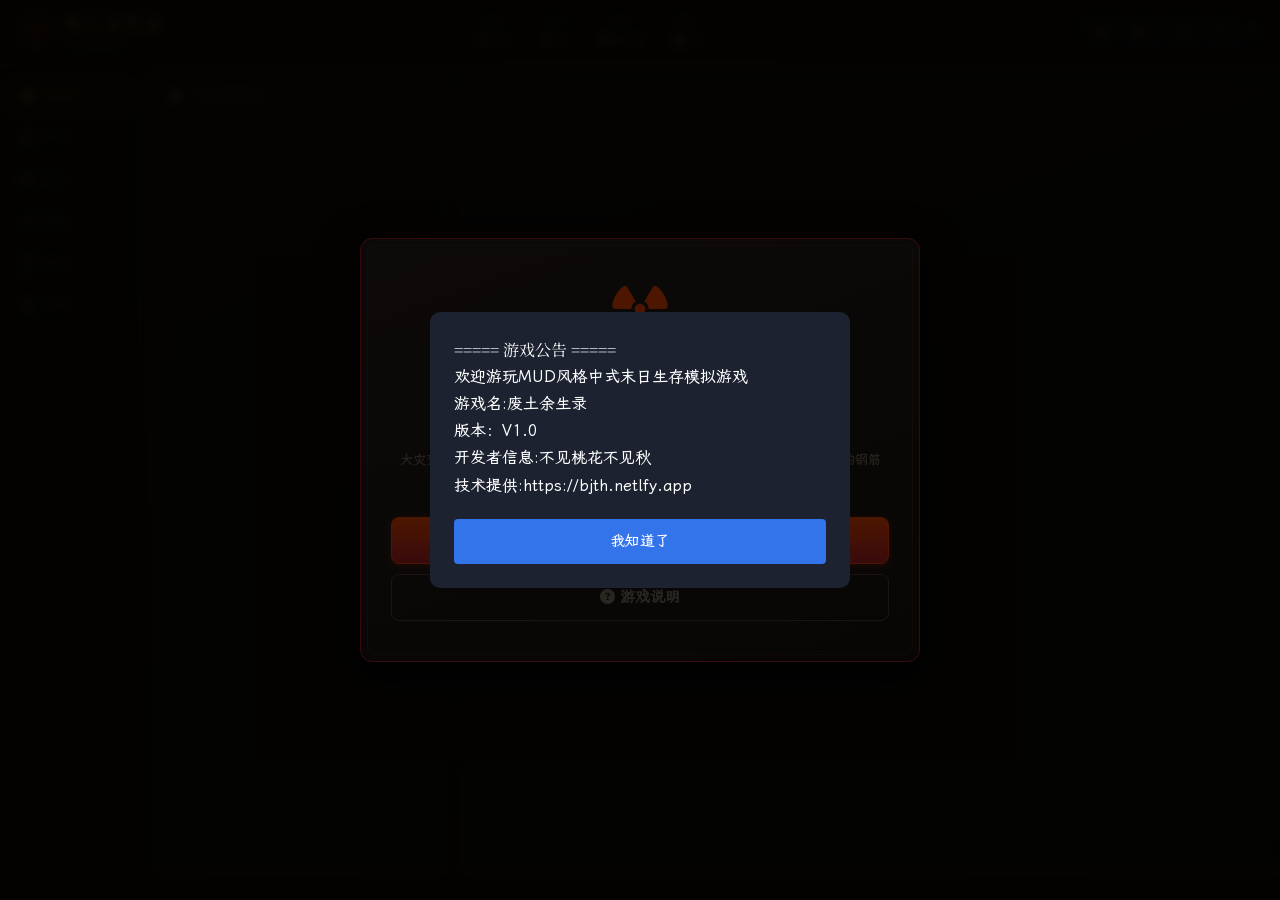
<file: index.html>
<!DOCTYPE html>
<html lang="zh-CN">
<head>
<meta charset="UTF-8" />
<meta name="viewport" content="width=device-width, initial-scale=1.0, maximum-scale=1.0, user-scalable=no" />
<meta name="theme-color" content="#1a1a1a" />
<title>废土余生录 · 中式末日生存模拟</title>

<!-- 加载动画样式：内联，确保最早渲染 -->
<style>
#loading-screen {
  position: fixed;
  inset: 0;
  z-index: 99999;
  background: #1a1714;
  display: flex;
  flex-direction: column;
  align-items: center;
  justify-content: center;
  transition: opacity 0.6s ease, visibility 0.6s ease;
}
#loading-screen.hidden {
  opacity: 0;
  visibility: hidden;
  pointer-events: none;
}
.loading-spinner {
  width: 64px;
  height: 64px;
  border-radius: 50%;
  border: 3px solid rgba(139, 44, 26, 0.25);
  border-top-color: #8b2c1a;
  animation: loading-spin 1s linear infinite;
}
@keyframes loading-spin {
  to { transform: rotate(360deg); }
}
.loading-title {
  margin-top: 24px;
  font-family: 'Noto Serif SC', 'Source Han Serif SC', 'SimSun', serif;
  font-size: 1.75rem;
  font-weight: 700;
  color: #d4c5b5;
  letter-spacing: 0.18em;
}
.loading-subtitle {
  margin-top: 10px;
  font-family: 'LXGW WenKai Screen', 'PingFang SC', 'Microsoft YaHei', sans-serif;
  font-size: 0.9rem;
  color: #8a7f72;
  animation: loading-pulse 1.6s ease-in-out infinite;
}
@keyframes loading-pulse {
  0%, 100% { opacity: 0.45; }
  50% { opacity: 1; }
}
</style>

<!-- 字体：思源宋体（标题）+ 霞鹜文楷（正文） -->
<link href="lib/fonts/google/google-fonts-noto-serif-sc-zcool-xiaowei.css" rel="stylesheet" />
<link href="lib/fonts/lxgw/style.min.css" rel="stylesheet" />

<!-- 图标库 -->
<link rel="stylesheet" href="lib/fontawesome/css/all.min.css" />

<!-- Tailwind CSS（Play CDN） -->
<script src="lib/tailwind/tailwind.min.js"></script>

<!-- ECharts 5（雷达图） -->
<script src="lib/echarts/echarts.min.js"></script>

<!-- 自定义样式 -->
<link rel="stylesheet" href="css/style.css" />
</head>
<body>

<!-- ============ 加载动画 ============ -->
<div id="loading-screen">
  <div class="loading-spinner" role="status" aria-label="加载中"></div>
  <div class="loading-title">废土余生录</div>
  <div class="loading-subtitle">正在集结幸存者…</div>
</div>
<script>
  (function () {
    function hideLoader() {
      var loader = document.getElementById('loading-screen');
      if (loader) loader.classList.add('hidden');
    }
    if (document.readyState === 'complete') {
      setTimeout(hideLoader, 400);
    } else {
      window.addEventListener('load', function () { setTimeout(hideLoader, 400); });
    }
  })();
</script>

<!-- ============ SVG 纹样定义（回纹/瓦当，背景叠加用） ============ -->
<svg width="0" height="0" style="position:absolute" aria-hidden="true">
  <defs>
    <pattern id="huiwen" x="0" y="0" width="44" height="44" patternUnits="userSpaceOnUse">
      <path d="M8,8 L36,8 L36,16 L16,16 L16,28 L36,28 L36,36 L8,36 Z" fill="none" stroke="currentColor" stroke-width="1.4" opacity="0.5"/>
    </pattern>
    <pattern id="wannian" x="0" y="0" width="40" height="40" patternUnits="userSpaceOnUse">
      <path d="M20,8 L28,16 L20,24 L12,16 Z M20,24 L28,32 L20,40 L12,32 Z M8,20 L16,12 L24,20 L16,28 Z M24,20 L32,12 L40,20 L32,28 Z" fill="none" stroke="currentColor" stroke-width="1.2" opacity="0.4"/>
    </pattern>
  </defs>
</svg>

<!-- ============ 顶部状态条 ============ -->
<header class="game-header">
  <div class="gh-left">
    <div class="gh-logo"><i class="fa-solid fa-radiation"></i></div>
    <div class="gh-titles">
      <div class="gh-title">废土余生录</div>
      <div class="gh-sub" id="hdr-name">无名幸存者</div>
    </div>
  </div>
  <div class="gh-center">
    <div class="gh-stat"><span class="ghs-label">天数</span><span class="ghs-val" id="hdr-day">第 1 天</span></div>
    <div class="gh-stat"><span class="ghs-label">时令</span><span class="ghs-val" id="hdr-season">秋·1</span></div>
    <div class="gh-stat"><span class="ghs-label">时辰</span><span class="ghs-val" id="hdr-phase"><i class="fa-solid fa-sun"></i> 白昼</span></div>
    <div class="gh-stat caps"><span class="ghs-label">瓶盖</span><span class="ghs-val" id="hdr-caps"><i class="fa-solid fa-circle-dot"></i> 0</span></div>
  </div>
  <div class="gh-right">
    <div class="gh-progress-wrap" title="距停火日进度">
      <div class="gh-progress-bar"><div class="gh-progress-fill" id="hdr-progress"></div></div>
    </div>
    <button class="gh-btn" id="btn-help" title="说明"><i class="fa-solid fa-circle-question"></i></button>
    <button class="gh-btn" id="btn-export" title="导出存档"><i class="fa-solid fa-file-export"></i></button>
    <button class="gh-btn" id="btn-import" title="导入存档"><i class="fa-solid fa-file-import"></i></button>
    <button class="gh-btn" id="btn-menu" title="菜单"><i class="fa-solid fa-bars"></i></button>
    <span class="save-badge" id="save-badge" title="已自动保存"><i class="fa-solid fa-cloud-arrow-up"></i></span>
    <input type="file" id="import-file" accept=".json,application/json" style="display:none" />
  </div>
</header>

<!-- ============ 主区域 ============ -->
<main class="game-main">
  <!-- 左：导航侧边栏 -->
  <nav class="tab-bar">
    <button class="tab-btn tab-mobile-only" data-tab="status"><i class="fa-solid fa-user-shield"></i><span>状态</span></button>
    <button class="tab-btn active" data-tab="shelter"><i class="fa-solid fa-house-chimney"></i><span>避难所</span></button>
    <button class="tab-btn" data-tab="scavenge"><i class="fa-solid fa-compass"></i><span>探索</span></button>
    <button class="tab-btn" data-tab="inventory"><i class="fa-solid fa-briefcase"></i><span>背包</span></button>
    <button class="tab-btn tab-desktop-only" data-tab="craft"><i class="fa-solid fa-hammer"></i><span>制造</span></button>
    <button class="tab-btn tab-desktop-only" data-tab="shop"><i class="fa-solid fa-store"></i><span>商店</span></button>
    <button class="tab-btn tab-desktop-only" data-tab="log"><i class="fa-solid fa-scroll"></i><span>纪事</span></button>
    <button class="tab-btn tab-mobile-only" data-tab="more"><i class="fa-solid fa-ellipsis"></i><span>更多</span></button>
  </nav>

  <!-- 中：属性面板 -->
  <aside class="stat-panel">
    <div class="sp-head"><i class="fa-solid fa-user-shield"></i> 幸存者状态</div>
    <div class="stat-bars" id="stat-bars"></div>
    <div class="radar-wrap"><div id="radar-chart" class="radar-chart"></div></div>
  </aside>

  <!-- 右：内容区 -->
  <section class="content-panel">
    <div class="tab-content" id="tab-content"></div>
  </section>
</main>

<!-- ============ 底部行动条 ============ -->
<footer class="action-bar" id="action-bar"></footer>

<!-- ============ 弹窗 ============ -->
<div class="modal-overlay" id="modal-overlay">
  <div class="modal-box" id="modal-box"></div>
</div>

<!-- ============ Toast 容器 ============ -->
<div class="toast-wrap" id="toast-wrap"></div>

<!-- ============ 脚本（按依赖顺序，普通 script 标签，file:// 兼容） ============ -->
<!-- 数据层 -->
<script src="js/data/items.js"></script>
<script src="js/data/items_extra.js"></script>
<script src="js/data/locations.js"></script>
<script src="js/data/facilities.js"></script>
<script src="js/data/events.js"></script>
<script src="js/data/shop.js"></script>
<!-- 核心引擎 -->
<script src="js/core/state.js"></script>
<script src="js/core/save.js"></script>
<script src="js/core/engine.js"></script>
<!-- UI 层 -->
<script src="js/ui/render.js"></script>
<script src="js/ui/main.js"></script>
<script src="yy.js"></script>
<script src="tc.js"></script>
</body>
</html>
</file>
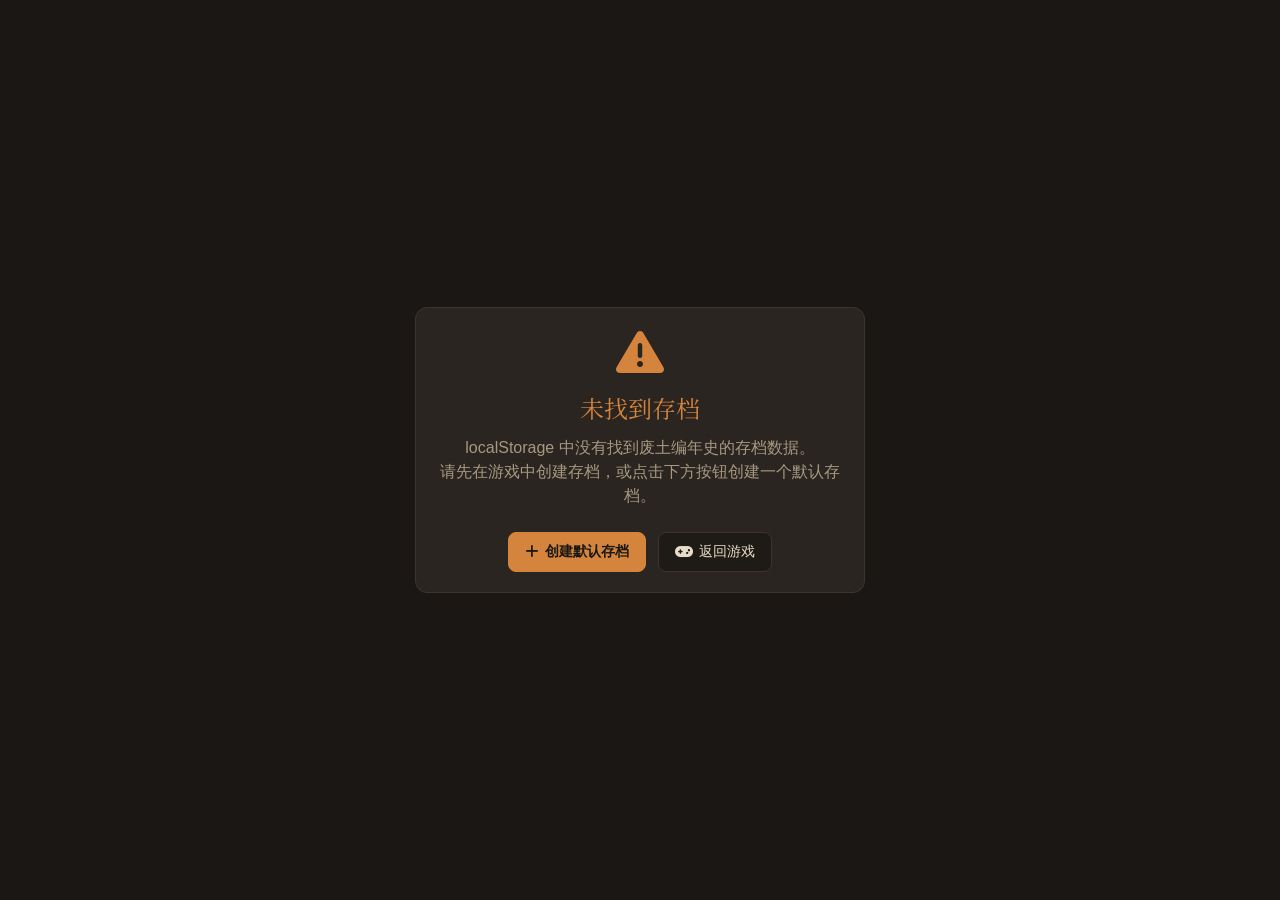
<file: admin.html>
<!DOCTYPE html>
<html lang="zh-CN">
<head>
  <meta charset="UTF-8">
  <meta name="viewport" content="width=device-width, initial-scale=1.0">
  <title>废土编年史 - 后台管理</title>
  <!-- Tailwind CSS -->
  <script src="lib/tailwind/tailwind.min.js"></script>
  <!-- Font Awesome -->
  <link rel="stylesheet" href="lib/fontawesome/css/all.min.css">
  <!-- Google Fonts: 思源宋体 -->
  <link href="lib/fonts/google/google-fonts-noto-serif-sc.css" rel="stylesheet">
  <!-- 霞鹜文楷 -->
  <link href="lib/fonts/lxgw/style.css" rel="stylesheet">
  <script>
    // Tailwind 自定义配置
    tailwind.config = {
      theme: {
        extend: {
          colors: {
            'wasteland-dark': '#1a1714',
            'wasteland-card': '#2a2520',
            'wasteland-input': '#1e1a16',
            'wasteland-hover': '#3a3329',
            'wasteland-border': '#3d342e',
            'wasteland-border-light': '#4a4039',
            'wasteland-red': '#8b2c1a',
            'wasteland-red-light': '#c43d28',
            'wasteland-orange': '#d4843c',
            'wasteland-orange-light': '#e89a52',
            'wasteland-green': '#5a7c3a',
            'wasteland-text': '#e8dcc8',
            'wasteland-text-muted': '#a89880',
            'wasteland-text-dim': '#6b5d4f',
          },
          fontFamily: {
            'serif-cn': ['Noto Serif SC', 'serif'],
            'body-cn': ['LXGW WenKai', 'sans-serif'],
          }
        }
      }
    }
  </script>
  <style>
    /* ==================== 全局样式 ==================== */
    :root {
      --bg-dark: #1a1714;
      --bg-card: #2a2520;
      --bg-input: #1e1a16;
      --bg-hover: #3a3329;
      --border-color: #3d342e;
      --border-light: #4a4039;
      --accent-red: #8b2c1a;
      --accent-red-light: #c43d28;
      --accent-orange: #d4843c;
      --accent-orange-light: #e89a52;
      --accent-green: #5a7c3a;
      --text-primary: #e8dcc8;
      --text-secondary: #a89880;
      --text-muted: #6b5d4f;
    }

    * {
      box-sizing: border-box;
    }

    body {
      margin: 0;
      background-color: var(--bg-dark);
      color: var(--text-primary);
      font-family: 'LXGW WenKai', 'Noto Sans SC', sans-serif;
      background-image:
        radial-gradient(circle at 20% 50%, rgba(139, 44, 26, 0.06) 0%, transparent 50%),
        radial-gradient(circle at 80% 80%, rgba(212, 132, 60, 0.04) 0%, transparent 50%),
        radial-gradient(circle at 50% 0%, rgba(139, 44, 26, 0.03) 0%, transparent 40%);
      min-height: 100vh;
    }

    h1, h2, h3, h4, .font-serif-cn {
      font-family: 'Noto Serif SC', serif;
    }

    /* ==================== 卡片样式 ==================== */
    .card {
      background-color: var(--bg-card);
      border: 1px solid var(--border-color);
      border-radius: 12px;
      padding: 20px;
      transition: border-color 0.2s;
    }

    .card:hover {
      border-color: var(--border-light);
    }

    .card-title {
      font-family: 'Noto Serif SC', serif;
      font-size: 1.1rem;
      font-weight: 600;
      color: var(--accent-orange);
      margin-bottom: 16px;
      padding-bottom: 10px;
      border-bottom: 1px solid var(--border-color);
      display: flex;
      align-items: center;
      gap: 8px;
    }

    /* ==================== 按钮样式 ==================== */
    .btn {
      display: inline-flex;
      align-items: center;
      gap: 6px;
      padding: 8px 16px;
      border-radius: 8px;
      font-size: 0.9rem;
      font-family: 'LXGW WenKai', sans-serif;
      cursor: pointer;
      transition: all 0.15s;
      border: 1px solid var(--border-color);
      background-color: var(--bg-input);
      color: var(--text-primary);
      white-space: nowrap;
    }

    .btn:hover {
      background-color: var(--bg-hover);
      border-color: var(--border-light);
    }

    .btn:active {
      transform: scale(0.97);
    }

    .btn-primary {
      background-color: var(--accent-orange);
      border-color: var(--accent-orange);
      color: #1a1714;
      font-weight: 600;
    }

    .btn-primary:hover {
      background-color: var(--accent-orange-light);
      border-color: var(--accent-orange-light);
    }

    .btn-danger {
      background-color: var(--accent-red);
      border-color: var(--accent-red);
      color: #e8dcc8;
    }

    .btn-danger:hover {
      background-color: var(--accent-red-light);
      border-color: var(--accent-red-light);
    }

    .btn-success {
      background-color: var(--accent-green);
      border-color: var(--accent-green);
      color: #e8dcc8;
    }

    .btn-success:hover {
      background-color: #6a8c4a;
      border-color: #6a8c4a;
    }

    .btn-sm {
      padding: 4px 10px;
      font-size: 0.8rem;
      border-radius: 6px;
    }

    .btn-active {
      background-color: var(--accent-orange) !important;
      border-color: var(--accent-orange) !important;
      color: #1a1714 !important;
      font-weight: 600;
    }

    /* ==================== 输入框样式 ==================== */
    .input {
      background-color: var(--bg-input);
      border: 1px solid var(--border-color);
      border-radius: 6px;
      padding: 6px 10px;
      color: var(--text-primary);
      font-family: 'LXGW WenKai', sans-serif;
      font-size: 0.9rem;
      transition: border-color 0.15s;
      outline: none;
    }

    .input:focus {
      border-color: var(--accent-orange);
    }

    .input-number {
      width: 70px;
      text-align: center;
    }

    select.input {
      cursor: pointer;
      min-width: 120px;
    }

    select.input option {
      background-color: var(--bg-card);
    }

    /* ==================== 进度条样式 ==================== */
    .progress-bar {
      width: 100%;
      height: 8px;
      background-color: var(--bg-input);
      border-radius: 4px;
      overflow: hidden;
      margin-top: 6px;
    }

    .progress-fill {
      height: 100%;
      border-radius: 4px;
      transition: width 0.3s;
    }

    /* ==================== 标签页样式 ==================== */
    .tab-btn {
      padding: 10px 20px;
      border-radius: 8px 8px 0 0;
      font-size: 0.95rem;
      cursor: pointer;
      transition: all 0.15s;
      border: 1px solid transparent;
      border-bottom: none;
      background-color: transparent;
      color: var(--text-secondary);
      font-family: 'LXGW WenKai', sans-serif;
      display: flex;
      align-items: center;
      gap: 8px;
    }

    .tab-btn:hover {
      color: var(--text-primary);
      background-color: rgba(255, 255, 255, 0.03);
    }

    .tab-btn-active {
      color: var(--accent-orange) !important;
      background-color: var(--bg-card) !important;
      border-color: var(--border-color) !important;
      border-bottom: 2px solid var(--accent-orange) !important;
      font-weight: 600;
    }

    .tab-content {
      display: none;
    }

    .tab-content-active {
      display: block;
    }

    /* ==================== 属性卡片样式 ==================== */
    .stat-card {
      background-color: var(--bg-input);
      border: 1px solid var(--border-color);
      border-radius: 10px;
      padding: 14px;
      transition: border-color 0.2s;
    }

    .stat-card:hover {
      border-color: var(--border-light);
    }

    .stat-label {
      font-size: 0.85rem;
      color: var(--text-secondary);
      display: flex;
      align-items: center;
      gap: 6px;
    }

    .stat-value {
      font-size: 1.3rem;
      font-weight: 600;
      font-family: 'Noto Serif SC', serif;
    }

    /* ==================== 物品行样式 ==================== */
    .item-row {
      display: flex;
      align-items: center;
      gap: 10px;
      padding: 10px 14px;
      background-color: var(--bg-input);
      border: 1px solid var(--border-color);
      border-radius: 8px;
      transition: border-color 0.15s;
    }

    .item-row:hover {
      border-color: var(--border-light);
    }

    /* ==================== Toast 样式 ==================== */
    #toast-container {
      position: fixed;
      top: 20px;
      left: 50%;
      transform: translateX(-50%);
      z-index: 9999;
      display: flex;
      flex-direction: column;
      gap: 8px;
      align-items: center;
    }

    .toast {
      padding: 10px 24px;
      border-radius: 8px;
      font-size: 0.9rem;
      animation: toastFadeIn 0.3s ease;
      box-shadow: 0 4px 12px rgba(0, 0, 0, 0.4);
      display: flex;
      align-items: center;
      gap: 8px;
    }

    .toast-success {
      background-color: var(--accent-green);
      color: #e8dcc8;
    }

    .toast-error {
      background-color: var(--accent-red);
      color: #e8dcc8;
    }

    .toast-info {
      background-color: var(--accent-orange);
      color: #1a1714;
    }

    @keyframes toastFadeIn {
      from { opacity: 0; transform: translateY(-20px); }
      to { opacity: 1; transform: translateY(0); }
    }

    /* ==================== 模态框样式 ==================== */
    .modal-overlay {
      position: fixed;
      inset: 0;
      background-color: rgba(0, 0, 0, 0.7);
      z-index: 9998;
      display: flex;
      align-items: center;
      justify-content: center;
      padding: 20px;
    }

    .modal-content {
      background-color: var(--bg-card);
      border: 1px solid var(--border-color);
      border-radius: 12px;
      padding: 24px;
      max-width: 700px;
      width: 100%;
      max-height: 80vh;
      overflow-y: auto;
    }

    /* ==================== 滚动条样式 ==================== */
    ::-webkit-scrollbar {
      width: 8px;
      height: 8px;
    }

    ::-webkit-scrollbar-track {
      background: var(--bg-dark);
    }

    ::-webkit-scrollbar-thumb {
      background: var(--border-color);
      border-radius: 4px;
    }

    ::-webkit-scrollbar-thumb:hover {
      background: var(--border-light);
    }

    /* ==================== 辅助样式 ==================== */
    .badge {
      display: inline-block;
      padding: 2px 8px;
      border-radius: 4px;
      font-size: 0.75rem;
      font-weight: 600;
    }

    .badge-red { background-color: var(--accent-red); color: #e8dcc8; }
    .badge-orange { background-color: var(--accent-orange); color: #1a1714; }
    .badge-green { background-color: var(--accent-green); color: #e8dcc8; }
    .badge-blue { background-color: #3b5998; color: #e8dcc8; }
    .badge-purple { background-color: #6b46c1; color: #e8dcc8; }
    .badge-gray { background-color: var(--border-color); color: var(--text-secondary); }
    .badge-owned { background-color: rgba(107,142,107,.25); color: var(--accent-green); border: 1px solid rgba(107,142,107,.4); display: inline-flex; align-items: center; gap: 4px; }
    .badge-unowned { background-color: rgba(0,0,0,.3); color: var(--text-muted); border: 1px solid var(--border-color); display: inline-flex; align-items: center; gap: 4px; }

    .divider {
      width: 100%;
      height: 1px;
      background-color: var(--border-color);
      margin: 16px 0;
    }

    .text-muted { color: var(--text-muted); }
    .text-secondary { color: var(--text-secondary); }
    .text-orange { color: var(--accent-orange); }
    .text-red { color: var(--accent-red-light); }
    .text-green { color: var(--accent-green); }

    .save-indicator {
      display: inline-flex;
      align-items: center;
      gap: 6px;
      font-size: 0.85rem;
      color: var(--text-secondary);
    }

    .save-dot {
      width: 8px;
      height: 8px;
      border-radius: 50%;
      background-color: var(--accent-green);
      animation: pulse 2s infinite;
    }

    @keyframes pulse {
      0%, 100% { opacity: 1; }
      50% { opacity: 0.5; }
    }

    /* ==================== 移动端响应式 (< 768px) ==================== */
    @media (max-width: 767px) {
      body { padding-bottom: 0; }

      /* 主容器：全宽无内边距 */
      #main-container {
        max-width: 100% !important;
        padding: 0 !important;
        padding-bottom: 64px !important;
      }

      /* 顶部标题栏：sticky紧凑 */
      #main-container > header {
        position: sticky;
        top: 0;
        z-index: 100;
        background-color: var(--bg-dark);
        border-bottom: 1px solid var(--border-color);
        padding: 0.5rem 0.8rem;
        margin-bottom: 0 !important;
        box-shadow: 0 2px 8px rgba(0,0,0,0.5);
      }
      #main-container > header h1 { font-size: 1.1rem; }
      #main-container > header p { font-size: 0.7rem; }
      #main-container > header .w-12 { width: 36px; height: 36px; }
      #main-container > header .w-12 i { font-size: 1.1rem; }

      /* 快捷操作栏：横向滚动 */
      #main-container > .card:first-of-type {
        margin: 0.5rem !important;
        padding: 10px 12px !important;
        border-radius: 10px;
      }
      #main-container > .card:first-of-type .flex {
        flex-wrap: nowrap !important;
        overflow-x: auto;
        -webkit-overflow-scrolling: touch;
        gap: 6px !important;
        padding-bottom: 2px;
      }
      #main-container > .card:first-of-type .flex::-webkit-scrollbar { height: 0; }
      #main-container > .card:first-of-type .flex > span { flex-shrink: 0; white-space: nowrap; }
      #main-container > .card:first-of-type .btn { flex-shrink: 0; }

      /* 桌面端水平标签导航：隐藏 */
      .desktop-nav { display: none !important; }

      /* 底部导航栏 */
      .mobile-nav {
        display: flex !important;
        position: fixed;
        bottom: 0;
        left: 0;
        right: 0;
        height: 60px;
        background: linear-gradient(180deg, #221c16, #161210);
        border-top: 2px solid var(--accent-red);
        box-shadow: 0 -2px 12px rgba(0,0,0,0.6);
        z-index: 1000;
        padding: 0;
      }
      .mobile-nav .mn-item {
        flex: 1;
        display: flex;
        flex-direction: column;
        align-items: center;
        justify-content: center;
        gap: 3px;
        color: var(--text-muted);
        font-size: 0.66rem;
        cursor: pointer;
        border: none;
        background: none;
        transition: color 0.15s;
        position: relative;
      }
      .mobile-nav .mn-item i { font-size: 1.15rem; }
      .mobile-nav .mn-item.active { color: var(--accent-orange); }
      .mobile-nav .mn-item.active::before {
        content: "";
        position: absolute;
        top: 0;
        left: 30%;
        right: 30%;
        height: 2px;
        background: var(--accent-orange);
        border-radius: 0 0 3px 3px;
      }

      /* 标签内容区：紧凑间距 */
      #main-container > main { padding: 0.5rem !important; margin-top: 0 !important; }

      /* 卡片：紧凑内边距 */
      .card {
        padding: 12px !important;
        border-radius: 10px !important;
        margin-bottom: 0.6rem !important;
      }
      .card-title {
        font-size: 0.95rem !important;
        margin-bottom: 10px !important;
        padding-bottom: 8px !important;
      }

      /* 网格全部单列 */
      .grid { grid-template-columns: 1fr !important; }

      /* 属性卡片紧凑 */
      .stat-card { padding: 10px !important; }
      .stat-value { font-size: 1.1rem !important; }

      /* 输入框和按钮更大触摸区 */
      .input { padding: 8px 10px; font-size: 0.95rem; }
      .btn { padding: 8px 14px; font-size: 0.85rem; }
      .btn-sm { padding: 6px 10px; }

      /* 物品行：紧凑 */
      .item-row { padding: 8px 10px !important; }

      /* 模态框：全宽 */
      .modal-content {
        max-width: 100% !important;
        max-height: 90vh !important;
        padding: 16px !important;
        border-radius: 10px !important;
      }

      /* 底部状态栏：隐藏 */
      #main-container > footer { display: none !important; }

      /* 无存档遮罩：紧凑 */
      #no-save-overlay .card { max-width: 92% !important; padding: 20px !important; }
    }

    /* 桌面端隐藏移动导航 */
    @media (min-width: 768px) {
      .mobile-nav { display: none !important; }
    }
  </style>
</head>
<body>

<!-- ==================== 无存档提示遮罩 ==================== -->
<div id="no-save-overlay" class="fixed inset-0 z-50 flex items-center justify-center" style="background-color: var(--bg-dark);">
  <div class="card text-center" style="max-width: 450px;">
    <i class="fas fa-exclamation-triangle text-5xl mb-4" style="color: var(--accent-orange);"></i>
    <h2 class="font-serif-cn text-2xl mb-3" style="color: var(--accent-orange);">未找到存档</h2>
    <p class="text-secondary mb-6">localStorage 中没有找到废土编年史的存档数据。<br>请先在游戏中创建存档，或点击下方按钮创建一个默认存档。</p>
    <div class="flex gap-3 justify-center">
      <button class="btn btn-primary" onclick="createNewSave()">
        <i class="fas fa-plus"></i> 创建默认存档
      </button>
      <a href="index.html" class="btn">
        <i class="fas fa-gamepad"></i> 返回游戏
      </a>
    </div>
  </div>
</div>

<!-- ==================== 主容器 ==================== -->
<div id="main-container" class="hidden max-w-7xl mx-auto px-4 py-6">

  <!-- ==================== 顶部标题栏 ==================== -->
  <header class="flex items-center justify-between mb-4 flex-wrap gap-3">
    <div class="flex items-center gap-3">
      <div class="w-12 h-12 rounded-xl flex items-center justify-center" style="background-color: var(--accent-red);">
        <i class="fas fa-skull text-2xl" style="color: var(--text-primary);"></i>
      </div>
      <div>
        <h1 class="font-serif-cn text-2xl font-bold" style="color: var(--accent-orange);">废土编年史</h1>
        <p class="text-sm text-secondary">后台管理系统</p>
      </div>
    </div>
    <div class="flex items-center gap-3">
      <div class="save-indicator">
        <span class="save-dot"></span>
        <span id="save-status">就绪</span>
      </div>
      <a href="index.html" class="btn btn-primary">
        <i class="fas fa-gamepad"></i> 返回游戏
      </a>
    </div>
  </header>

  <!-- ==================== 快捷操作栏 ==================== -->
  <div class="card mb-4">
    <div class="flex items-center gap-2 flex-wrap">
      <span class="text-secondary text-sm font-semibold mr-2">
        <i class="fas fa-bolt" style="color: var(--accent-orange);"></i> 快捷操作：
      </span>
      <button class="btn btn-success btn-sm" onclick="quickFullHeal()">
        <i class="fas fa-heart"></i> 满血满状态
      </button>
      <button class="btn btn-sm" style="background-color: #8a6d1a; border-color: #8a6d1a; color: #e8dcc8;" onclick="quickAddCaps()">
        <i class="fas fa-coins"></i> +1000 瓶盖
      </button>
      <button class="btn btn-sm" style="background-color: #4a5a2a; border-color: #4a5a2a; color: #e8dcc8;" onclick="quickAddMaterials()">
        <i class="fas fa-cubes"></i> 添加所有材料
      </button>
      <button class="btn btn-sm" onclick="quickAddFood()">
        <i class="fas fa-utensils"></i> 补充食物水
      </button>
      <div class="flex-1"></div>
      <button class="btn btn-sm" onclick="exportSave()">
        <i class="fas fa-download"></i> 导出存档JSON
      </button>
      <button class="btn btn-danger btn-sm" onclick="confirmReset()">
        <i class="fas fa-trash"></i> 重置存档
      </button>
    </div>
  </div>

  <!-- ==================== 标签页导航（桌面端） ==================== -->
  <nav class="desktop-nav flex gap-1 border-b overflow-x-auto" style="border-color: var(--border-color);">
    <button class="tab-btn tab-btn-active" data-tab="player" onclick="switchTab('player')">
      <i class="fas fa-user"></i> 玩家属性
    </button>
    <button class="tab-btn" data-tab="inventory" onclick="switchTab('inventory')">
      <i class="fas fa-backpack"></i> 背包
    </button>
    <button class="tab-btn" data-tab="equipment" onclick="switchTab('equipment')">
      <i class="fas fa-shield-halved"></i> 装备
    </button>
    <button class="tab-btn" data-tab="shelter" onclick="switchTab('shelter')">
      <i class="fas fa-house"></i> 设施
    </button>
    <button class="tab-btn" data-tab="shop" onclick="switchTab('shop')">
      <i class="fas fa-store"></i> 商店
    </button>
    <button class="tab-btn" data-tab="conditions" onclick="switchTab('conditions')">
      <i class="fas fa-disease"></i> 状态旗帜
    </button>
  </nav>

  <!-- ==================== 标签页内容区 ==================== -->
  <main class="mt-4">

    <!-- ========== 玩家属性 ========== -->
    <div id="tab-player" class="tab-content tab-content-active">
      <!-- 玩家名称 -->
      <div class="card mb-4">
        <div class="card-title"><i class="fas fa-id-card"></i> 幸存者信息</div>
        <div class="flex items-center gap-4 flex-wrap">
          <div class="flex items-center gap-2">
            <label class="text-secondary text-sm">姓名：</label>
            <input type="text" id="player-name" class="input" style="width: 200px;" onchange="setPlayerName(this.value)">
          </div>
          <div class="flex items-center gap-2">
            <span class="text-secondary text-sm">阶段：</span>
            <button class="btn btn-sm" data-phase="day" onclick="setPhase('day')">白昼</button>
            <button class="btn btn-sm" data-phase="night" onclick="setPhase('night')">夜晚</button>
            <button class="btn btn-sm" data-phase="settlement" onclick="setPhase('settlement')">结算</button>
          </div>
          <div class="flex items-center gap-2">
            <span class="text-secondary text-sm">季节：</span>
            <button class="btn btn-sm" data-season="spring" onclick="setSeason('spring')">春</button>
            <button class="btn btn-sm" data-season="summer" onclick="setSeason('summer')">夏</button>
            <button class="btn btn-sm" data-season="autumn" onclick="setSeason('autumn')">秋</button>
            <button class="btn btn-sm" data-season="winter" onclick="setSeason('winter')">冬</button>
          </div>
        </div>
      </div>

      <!-- 生命状态 -->
      <div class="card mb-4">
        <div class="card-title"><i class="fas fa-heart-pulse"></i> 生命状态</div>
        <div id="player-vitals" class="grid grid-cols-1 md:grid-cols-2 lg:grid-cols-3 gap-3"></div>
      </div>

      <!-- 资源与天数 -->
      <div class="card mb-4">
        <div class="card-title"><i class="fas fa-sack-dollar"></i> 资源与天数</div>
        <div id="player-resources" class="grid grid-cols-1 md:grid-cols-2 lg:grid-cols-3 gap-3"></div>
      </div>

      <!-- 统计数据 -->
      <div class="card mb-4">
        <div class="card-title"><i class="fas fa-chart-line"></i> 统计数据</div>
        <div id="player-stats" class="grid grid-cols-1 md:grid-cols-2 lg:grid-cols-4 gap-3"></div>
      </div>

      <!-- 存档信息 -->
      <div class="card">
        <div class="card-title"><i class="fas fa-database"></i> 存档元信息</div>
        <div id="meta-info" class="grid grid-cols-1 md:grid-cols-3 gap-3"></div>
      </div>
    </div>

    <!-- ========== 背包管理 ========== -->
    <div id="tab-inventory" class="tab-content">
      <div class="card mb-4">
        <div class="card-title">
          <i class="fas fa-backpack"></i> 背包管理
          <span id="inventory-count" class="badge badge-gray ml-auto"></span>
        </div>
        <!-- 分类筛选 -->
        <div class="flex items-center gap-2 flex-wrap mb-4">
          <span class="text-secondary text-sm">筛选：</span>
          <button class="btn btn-sm btn-active" data-inv-filter="all" onclick="filterInventory('all')">全部</button>
          <button class="btn btn-sm" data-inv-filter="food" onclick="filterInventory('food')"><i class="fas fa-utensils"></i> 食物</button>
          <button class="btn btn-sm" data-inv-filter="drink" onclick="filterInventory('drink')"><i class="fas fa-droplet"></i> 水</button>
          <button class="btn btn-sm" data-inv-filter="material" onclick="filterInventory('material')"><i class="fas fa-cubes"></i> 材料</button>
          <button class="btn btn-sm" data-inv-filter="medical" onclick="filterInventory('medical')"><i class="fas fa-briefcase-medical"></i> 医疗</button>
          <button class="btn btn-sm" data-inv-filter="weapon" onclick="filterInventory('weapon')"><i class="fas fa-gun"></i> 武器</button>
          <button class="btn btn-sm" data-inv-filter="armor" onclick="filterInventory('armor')"><i class="fas fa-shield-halved"></i> 防具</button>
          <button class="btn btn-sm" data-inv-filter="fuel" onclick="filterInventory('fuel')"><i class="fas fa-gas-pump"></i> 燃料</button>
          <button class="btn btn-sm" data-inv-filter="special" onclick="filterInventory('special')"><i class="fas fa-gem"></i> 珍品</button>
          <button class="btn btn-sm" data-inv-filter="other" onclick="filterInventory('other')"><i class="fas fa-box"></i> 其他</button>
        </div>
        <!-- 物品列表 -->
        <div id="inventory-list" class="flex flex-col gap-2"></div>
        <div id="inventory-empty" class="text-center py-8 text-muted hidden">
          <i class="fas fa-box-open text-4xl mb-3"></i>
          <p>背包中没有物品</p>
        </div>
      </div>

      <!-- 添加新物品 -->
      <div class="card">
        <div class="card-title"><i class="fas fa-plus-circle"></i> 添加物品</div>
        <div class="flex items-end gap-3 flex-wrap">
          <div class="flex flex-col gap-1">
            <label class="text-secondary text-xs">物品ID</label>
            <input type="text" id="new-item-id" class="input" style="width: 220px;" list="item-list" placeholder="输入或选择物品ID">
            <datalist id="item-list"></datalist>
          </div>
          <div class="flex flex-col gap-1">
            <label class="text-secondary text-xs">数量</label>
            <input type="number" id="new-item-qty" class="input input-number" value="1" min="1">
          </div>
          <button class="btn btn-primary" onclick="addNewItem()">
            <i class="fas fa-plus"></i> 添加到背包
          </button>
        </div>
      </div>
    </div>

    <!-- ========== 装备管理 ========== -->
    <div id="tab-equipment" class="tab-content">
      <div class="grid grid-cols-1 md:grid-cols-2 gap-4">
        <!-- 武器 -->
        <div class="card">
          <div class="card-title"><i class="fas fa-gun"></i> 武器</div>
          <div id="equip-weapon" class="mb-4"></div>
          <div class="flex flex-col gap-2">
            <label class="text-secondary text-sm">更换武器：</label>
            <select id="weapon-select" class="input" onchange="changeEquipment('weapon', this.value)">
              <option value="">-- 卸下武器 --</option>
            </select>
          </div>
        </div>
        <!-- 防具 -->
        <div class="card">
          <div class="card-title"><i class="fas fa-shield-halved"></i> 防具</div>
          <div id="equip-armor" class="mb-4"></div>
          <div class="flex flex-col gap-2">
            <label class="text-secondary text-sm">更换防具：</label>
            <select id="armor-select" class="input" onchange="changeEquipment('armor', this.value)">
              <option value="">-- 卸下防具 --</option>
            </select>
          </div>
        </div>
      </div>
    </div>

    <!-- ========== 设施管理 ========== -->
    <div id="tab-shelter" class="tab-content">
      <div class="card mb-4">
        <div class="card-title">
          <i class="fas fa-house"></i> 避难所设施
          <span id="shelter-count" class="badge badge-gray ml-auto"></span>
        </div>
        <div id="shelter-list" class="grid grid-cols-1 md:grid-cols-2 gap-3"></div>
        <div id="shelter-empty" class="text-center py-8 text-muted hidden">
          <i class="fas fa-house-circle-exclamation text-4xl mb-3"></i>
          <p>避难所中尚未建造任何设施</p>
        </div>
      </div>

      <!-- 添加新设施 -->
      <div class="card">
        <div class="card-title"><i class="fas fa-plus-circle"></i> 建造新设施</div>
        <div class="flex items-end gap-3 flex-wrap">
          <div class="flex flex-col gap-1">
            <label class="text-secondary text-xs">设施类型</label>
            <select id="new-facility-select" class="input" style="min-width: 180px;"></select>
          </div>
          <div class="flex flex-col gap-1">
            <label class="text-secondary text-xs">初始等级</label>
            <input type="number" id="new-facility-level" class="input input-number" value="1" min="1" max="5">
          </div>
          <button class="btn btn-primary" onclick="addNewFacility()">
            <i class="fas fa-hammer"></i> 建造
          </button>
        </div>
      </div>
    </div>

    <!-- ========== 商店管理 ========== -->
    <div id="tab-shop" class="tab-content">
      <div class="card mb-4">
        <div class="card-title">
          <i class="fas fa-store"></i> 商店库存
          <button class="btn btn-primary btn-sm ml-auto" onclick="restockShop()">
            <i class="fas fa-truck-ramp-box"></i> 手动补货
          </button>
        </div>
        <div class="flex items-center gap-4 mb-4 flex-wrap">
          <div class="flex items-center gap-2">
            <span class="text-secondary text-sm">上次补货日：</span>
            <input type="number" id="shop-restock-day" class="input input-number" onchange="setRestockDay(this.value)">
          </div>
          <div class="flex items-center gap-2">
            <span class="text-secondary text-sm">随机商品数：</span>
            <span id="shop-random-count" class="badge badge-orange">0</span>
          </div>
        </div>
        <div id="shop-stock-list" class="flex flex-col gap-2"></div>
        <div id="shop-empty" class="text-center py-8 text-muted hidden">
          <i class="fas fa-store-slash text-4xl mb-3"></i>
          <p>商店库存为空</p>
        </div>
      </div>

      <!-- 添加商品 -->
      <div class="card">
        <div class="card-title"><i class="fas fa-plus-circle"></i> 添加商品</div>
        <div class="flex items-end gap-3 flex-wrap">
          <div class="flex flex-col gap-1">
            <label class="text-secondary text-xs">物品ID</label>
            <input type="text" id="new-shop-item-id" class="input" style="width: 220px;" list="item-list" placeholder="输入或选择物品ID">
          </div>
          <div class="flex flex-col gap-1">
            <label class="text-secondary text-xs">数量</label>
            <input type="number" id="new-shop-item-qty" class="input input-number" value="5" min="1">
          </div>
          <button class="btn btn-primary" onclick="addShopItem()">
            <i class="fas fa-plus"></i> 添加商品
          </button>
        </div>
      </div>
    </div>

    <!-- ========== 状态与旗帜 ========== -->
    <div id="tab-conditions" class="tab-content">
      <!-- 状态效果 -->
      <div class="card mb-4">
        <div class="card-title">
          <i class="fas fa-disease"></i> 状态效果
          <span id="conditions-count" class="badge badge-gray ml-auto"></span>
        </div>
        <div id="conditions-list" class="flex flex-col gap-2"></div>
        <div id="conditions-empty" class="text-center py-6 text-muted hidden">
          <i class="fas fa-circle-check text-3xl mb-2" style="color: var(--accent-green);"></i>
          <p>当前没有任何状态效果</p>
        </div>
        <div class="divider"></div>
        <div class="flex items-end gap-3 flex-wrap">
          <div class="flex flex-col gap-1">
            <label class="text-secondary text-xs">状态类型</label>
            <select id="new-condition-select" class="input" style="min-width: 180px;"></select>
          </div>
          <div class="flex flex-col gap-1">
            <label class="text-secondary text-xs">持续天数</label>
            <input type="number" id="new-condition-duration" class="input input-number" value="1" min="1">
          </div>
          <button class="btn btn-danger" onclick="addCondition()">
            <i class="fas fa-plus"></i> 添加状态
          </button>
        </div>
      </div>

      <!-- 旗帜 -->
      <div class="card">
        <div class="card-title">
          <i class="fas fa-flag"></i> 旗帜标记
          <span id="flags-count" class="badge badge-gray ml-auto"></span>
        </div>
        <div id="flags-list" class="flex flex-col gap-2"></div>
        <div id="flags-empty" class="text-center py-6 text-muted hidden">
          <i class="fas fa-flag text-3xl mb-2"></i>
          <p>当前没有任何旗帜标记</p>
        </div>
        <div class="divider"></div>
        <div class="flex items-end gap-3 flex-wrap">
          <div class="flex flex-col gap-1">
            <label class="text-secondary text-xs">旗帜名称（英文ID）</label>
            <input type="text" id="new-flag-key" class="input" style="width: 220px;" placeholder="如 helped_neighbor">
          </div>
          <div class="flex flex-col gap-1">
            <label class="text-secondary text-xs">值</label>
            <select id="new-flag-value" class="input">
              <option value="true">true（真）</option>
              <option value="false">false（假）</option>
            </select>
          </div>
          <button class="btn btn-primary" onclick="addFlag()">
            <i class="fas fa-plus"></i> 添加旗帜
          </button>
        </div>
      </div>
    </div>

  </main>

  <!-- ==================== 底部状态栏 ==================== -->
  <footer class="mt-6 py-4 text-center text-sm text-muted border-t" style="border-color: var(--border-color);">
    <div class="flex items-center justify-center gap-4 flex-wrap">
      <span><i class="fas fa-database"></i> 存档版本: <span id="footer-version">3</span></span>
      <span><i class="fas fa-clock"></i> 最后保存: <span id="footer-savetime">--</span></span>
      <span><i class="fas fa-code"></i> wasteland_chronicles_save_v3</span>
    </div>
  </footer>
</div>

<!-- ==================== 移动端底部导航栏 ==================== -->
<nav class="mobile-nav" style="display:none;">
  <button class="mn-item active" data-tab="player" onclick="switchTab('player')">
    <i class="fas fa-user"></i><span>属性</span>
  </button>
  <button class="mn-item" data-tab="inventory" onclick="switchTab('inventory')">
    <i class="fas fa-backpack"></i><span>背包</span>
  </button>
  <button class="mn-item" data-tab="equipment" onclick="switchTab('equipment')">
    <i class="fas fa-shield-halved"></i><span>装备</span>
  </button>
  <button class="mn-item" data-tab="shelter" onclick="switchTab('shelter')">
    <i class="fas fa-house"></i><span>设施</span>
  </button>
  <button class="mn-item" data-tab="shop" onclick="switchTab('shop')">
    <i class="fas fa-store"></i><span>商店</span>
  </button>
  <button class="mn-item" data-tab="conditions" onclick="switchTab('conditions')">
    <i class="fas fa-disease"></i><span>状态</span>
  </button>
</nav>

<!-- ==================== Toast 容器 ==================== -->
<div id="toast-container"></div>

<!-- ==================== 模态框容器 ==================== -->
<div id="modal-container"></div>

<!-- 引入游戏物品数据，确保admin物品ID与游戏完全一致 -->
<script src="js/data/items.js"></script>
<script src="js/data/items_extra.js"></script>

<script>
/* ============================================================
 * 废土编年史 - 后台管理脚本
 * 所有修改实时保存到 localStorage
 * ============================================================ */

// ==================== 常量 ====================
const SAVE_KEY = "wasteland_chronicles_save_v3";

// ==================== 物品数据库 ====================
// 从游戏数据 GameData.items 动态构建，确保物品ID与游戏完全一致
const ITEM_DB = {};
(function buildItemDB() {
  if (window.GameData && GameData.items) {
    // 游戏分类 → admin显示分类映射
    const catMap = { food:"food", water:"drink", medicine:"medical", material:"material",
                     weapon:"weapon", armor:"armor", fuel:"fuel", special:"special" };
    for (const id in GameData.items) {
      const it = GameData.items[id];
      ITEM_DB[id] = { name: it.name, category: catMap[it.category] || "other" };
    }
  }
})();

// ==================== 设施数据库 ====================
const FACILITY_DB = {
  workshop:        { name: "工作台",       icon: "fa-screwdriver-wrench", maxLevel: 3 },
  bed:             { name: "床铺",         icon: "fa-bed",                maxLevel: 1 },
  heater:          { name: "火炉",         icon: "fa-fire-flame-curved",  maxLevel: 2 },
  stove:           { name: "炉灶",         icon: "fa-fire-burner",        maxLevel: 2 },
  rain_collector:  { name: "雨水收集器",   icon: "fa-cloud-rain",         maxLevel: 2 },
  garden:          { name: "菜园",         icon: "fa-seedling",           maxLevel: 2 },
  infirmary:       { name: "医务室",       icon: "fa-staff-snake",        maxLevel: 2 },
  distillery:      { name: "蒸馏器",       icon: "fa-flask",              maxLevel: 1 },
  watchtower:      { name: "瞭望塔",       icon: "fa-tower-observation",  maxLevel: 2 },
  reinforced_door: { name: "强化门",       icon: "fa-door-closed",        maxLevel: 1 },
  radio_station:   { name: "收音机",       icon: "fa-tower-broadcast",    maxLevel: 1 },
  generator:       { name: "发电机",       icon: "fa-plug",               maxLevel: 2 },
  smokehouse:      { name: "熏制房",       icon: "fa-smoking",            maxLevel: 1 },
  fish_pond:       { name: "鱼塘",         icon: "fa-fish",               maxLevel: 2 },
  trap:            { name: "陷阱",         icon: "fa-mound",              maxLevel: 2 },
  water_well:      { name: "水井",         icon: "fa-water",              maxLevel: 1 },
  armory:          { name: "军械台",       icon: "fa-shield-halved",      maxLevel: 2 },
};

// ==================== 状态效果数据库 ====================
const CONDITION_DB = {
  bleeding:    { name: "出血",     icon: "fa-droplet",      color: "red" },
  sick:        { name: "生病",     icon: "fa-virus",        color: "green" },
  poisoned:    { name: "中毒",     icon: "fa-skull-crossbones", color: "green" },
  radiation:   { name: "辐射病",   icon: "fa-radiation",    color: "yellow" },
  injured:     { name: "受伤",     icon: "fa-bandage",      color: "red" },
  exhausted:   { name: "精疲力竭", icon: "fa-tired",        color: "purple" },
  starvation:  { name: "饥饿",     icon: "fa-utensils",     color: "orange" },
  dehydration: { name: "脱水",     icon: "fa-droplet-slash", color: "blue" },
  infected:    { name: "感染",     icon: "fa-virus",        color: "red" },
  freezing:    { name: "冻伤",     icon: "fa-snowflake",    color: "blue" },
  burning:     { name: "灼伤",     icon: "fa-fire",         color: "red" },
  cursed:      { name: "诅咒",     icon: "fa-ghost",        color: "purple" },
};

// ==================== 武器数据库（用于装备选择） ====================
// ==================== 武器/防具列表（从游戏数据动态构建） ====================
const WEAPON_LIST = [];
const ARMOR_LIST = [];
(function buildEquipLists() {
  if (window.GameData && GameData.items) {
    for (const id in GameData.items) {
      const it = GameData.items[id];
      if (it.weapon) WEAPON_LIST.push(id);
      if (it.armor) ARMOR_LIST.push(id);
    }
  }
})();

// ==================== 所有材料列表（用于快捷操作） ====================
const ALL_MATERIALS = {};
(function buildMaterialList() {
  if (window.GameData && GameData.items) {
    for (const id in GameData.items) {
      if (GameData.items[id].category === "material") {
        ALL_MATERIALS[id] = 30;
      }
    }
  }
})();

// ==================== 补货物品列表 ====================
const RESTOCK_ITEMS = {
  canned_food: 5, clean_water: 5, bandage: 3, meds: 2,
  scrap: 10, wood: 10, cloth: 8, painkiller: 3,
  radaway: 2, battery: 5,
};

// ==================== 玩家属性配置 ====================
const PLAYER_STATS_CONFIG = [
  { key: "hp",        label: "生命值",     icon: "fa-heart",          color: "#c43d28", min: 0,   maxRef: "maxHp",  step: 10,  group: "vitals",   hasProgress: true },
  { key: "maxHp",     label: "最大生命值", icon: "fa-heart-pulse",    color: "#c43d28", min: 1,   max: 9999,         step: 10,  group: "vitals" },
  { key: "hunger",    label: "饱食度",     icon: "fa-utensils",       color: "#d4843c", min: 0,   max: 100,          step: 10,  group: "vitals",   hasProgress: true },
  { key: "thirst",    label: "水分",       icon: "fa-droplet",        color: "#3b82f6", min: 0,   max: 100,          step: 10,  group: "vitals",   hasProgress: true },
  { key: "fatigue",   label: "疲劳值",     icon: "fa-bed",            color: "#8b5cf6", min: 0,   max: 100,          step: 10,  group: "vitals",   hasProgress: true },
  { key: "morale",    label: "精神值",     icon: "fa-face-smile",     color: "#22c55e", min: 0,   max: 100,          step: 10,  group: "vitals",   hasProgress: true },
  { key: "radiation", label: "辐射值",     icon: "fa-radiation",      color: "#eab308", min: 0,   max: 100,          step: 10,  group: "vitals",   hasProgress: true },
  { key: "caps",      label: "瓶盖",       icon: "fa-coins",          color: "#eab308", min: 0,   max: 999999,       step: 100, group: "resources" },
  { key: "day",       label: "天数",       icon: "fa-calendar-day",   color: "#d4843c", min: 1,   max: 9999,         step: 1,   group: "resources" },
  { key: "seasonDay", label: "季节天数",   icon: "fa-calendar",       color: "#d4843c", min: 1,   max: 30,           step: 1,   group: "resources" },
  { key: "goodPoints",  label: "善行点",   icon: "fa-star",           color: "#3b82f6", min: 0,   max: 9999,         step: 1,   group: "stats" },
  { key: "karmaPoints", label: "罪孽点",   icon: "fa-skull",          color: "#c43d28", min: 0,   max: 9999,         step: 1,   group: "stats" },
  { key: "kills",     label: "击杀数",     icon: "fa-crosshairs",     color: "#c43d28", min: 0,   max: 99999,        step: 1,   group: "stats" },
  { key: "scavenges", label: "搜刮次数",   icon: "fa-magnifying-glass", color: "#d4843c", min: 0, max: 99999,        step: 1,   group: "stats" },
];

// ==================== 全局状态 ====================
let saveData = null;
let currentTab = "player";
let inventoryFilter = "all";

// ==================== 核心功能 ====================

/**
 * 从 localStorage 加载存档数据
 */
function loadSave() {
  const raw = localStorage.getItem(SAVE_KEY);
  if (!raw) {
    saveData = null;
    return false;
  }
  try {
    saveData = JSON.parse(raw);
    ensureStructure();
    return true;
  } catch (e) {
    console.error("存档解析失败:", e);
    saveData = null;
    return false;
  }
}

/**
 * 确保数据结构完整
 */
function ensureStructure() {
  if (!saveData) return;
  saveData.version = saveData.version || 3;
  saveData.meta = saveData.meta || { saveTime: 0, playTime: 0, started: 0 };
  saveData.player = saveData.player || {};
  const p = saveData.player;
  p.name = p.name || "无名幸存者";
  p.hp = p.hp ?? 100;
  p.maxHp = p.maxHp ?? 100;
  p.hunger = p.hunger ?? 80;
  p.thirst = p.thirst ?? 80;
  p.fatigue = p.fatigue ?? 0;
  p.morale = p.morale ?? 60;
  p.radiation = p.radiation ?? 0;
  p.caps = p.caps ?? 20;
  p.day = p.day ?? 1;
  p.phase = p.phase || "day";
  p.season = p.season || "autumn";
  p.seasonDay = p.seasonDay ?? 1;
  p.conditions = p.conditions || {};
  p.flags = p.flags || {};
  p.goodPoints = p.goodPoints ?? 0;
  p.karmaPoints = p.karmaPoints ?? 0;
  p.kills = p.kills ?? 0;
  p.scavenges = p.scavenges ?? 0;
  saveData.inventory = saveData.inventory || {};
  saveData.shelter = saveData.shelter || {};
  saveData.equipped = saveData.equipped || { weapon: null, armor: null };
  saveData.shop = saveData.shop || { stock: {}, lastRestockDay: 0, randomItems: [] };
  saveData.shop.stock = saveData.shop.stock || {};
  saveData.shop.randomItems = saveData.shop.randomItems || [];
  saveData.log = saveData.log || [];
  saveData.ui = saveData.ui || { activeTab: "shelter" };
}

/**
 * 保存数据到 localStorage
 */
function save() {
  if (!saveData) return;
  saveData.meta = saveData.meta || {};
  saveData.meta.saveTime = Date.now();
  localStorage.setItem(SAVE_KEY, JSON.stringify(saveData));
  updateSaveStatus();
}

/**
 * 更新保存状态显示
 */
function updateSaveStatus() {
  const now = new Date();
  const timeStr = now.toLocaleTimeString("zh-CN", { hour12: false });
  const el = document.getElementById("save-status");
  if (el) el.textContent = "已保存 " + timeStr;
  const footerEl = document.getElementById("footer-savetime");
  if (footerEl) footerEl.textContent = timeStr;
}

/**
 * 显示 Toast 提示
 * @param {string} msg - 提示消息
 * @param {string} type - 类型: success / error / info
 */
function showToast(msg, type) {
  type = type || "info";
  const container = document.getElementById("toast-container");
  const toast = document.createElement("div");
  toast.className = "toast toast-" + type;
  const icon = type === "success" ? "fa-check-circle" : type === "error" ? "fa-exclamation-circle" : "fa-info-circle";
  toast.innerHTML = '<i class="fas ' + icon + '"></i> ' + msg;
  container.appendChild(toast);
  setTimeout(function() {
    toast.style.opacity = "0";
    toast.style.transition = "opacity 0.3s";
    setTimeout(function() { toast.remove(); }, 300);
  }, 2000);
}

/**
 * 创建默认存档
 */
function createNewSave() {
  saveData = {
    version: 3,
    meta: { saveTime: Date.now(), playTime: 0, started: Date.now() },
    player: {
      name: "无名幸存者",
      hp: 100, maxHp: 100,
      hunger: 80, thirst: 80, fatigue: 0, morale: 60, radiation: 0,
      caps: 20, day: 1, phase: "day", season: "autumn", seasonDay: 1,
      conditions: {},
      flags: {},
      goodPoints: 0, karmaPoints: 0,
      kills: 0, scavenges: 0
    },
    inventory: { canned_food: 2, clean_water: 2 },
    shelter: { workshop: { level: 1 } },
    equipped: { weapon: "crowbar", armor: null },
    shop: { stock: {}, lastRestockDay: 0, randomItems: [] },
    log: [],
    ui: { activeTab: "shelter" }
  };
  save();
  showToast("已创建默认存档", "success");
  initPage();
}

// ==================== 标签页切换 ====================

/**
 * 切换标签页
 * @param {string} tab - 标签页ID
 */
function switchTab(tab) {
  currentTab = tab;
  // 更新桌面端按钮状态
  document.querySelectorAll(".tab-btn").forEach(function(btn) {
    if (btn.dataset.tab === tab) {
      btn.classList.add("tab-btn-active");
    } else {
      btn.classList.remove("tab-btn-active");
    }
  });
  // 更新移动端底部导航状态
  document.querySelectorAll(".mn-item").forEach(function(btn) {
    if (btn.dataset.tab === tab) {
      btn.classList.add("active");
    } else {
      btn.classList.remove("active");
    }
  });
  // 更新内容显示
  document.querySelectorAll(".tab-content").forEach(function(el) {
    if (el.id === "tab-" + tab) {
      el.classList.add("tab-content-active");
    } else {
      el.classList.remove("tab-content-active");
    }
  });
  // 重新渲染当前标签页
  renderTab(tab);
  // 移动端滚动回顶部
  window.scrollTo({ top: 0, behavior: "smooth" });
}

/**
 * 渲染指定标签页
 */
function renderTab(tab) {
  if (!saveData) return;
  switch (tab) {
    case "player": renderPlayer(); break;
    case "inventory": renderInventory(); break;
    case "equipment": renderEquipment(); break;
    case "shelter": renderShelter(); break;
    case "shop": renderShop(); break;
    case "conditions": renderConditions(); renderFlags(); break;
  }
}

/**
 * 渲染所有标签页
 */
function renderAll() {
  renderPlayer();
  renderInventory();
  renderEquipment();
  renderShelter();
  renderShop();
  renderConditions();
  renderFlags();
  updateFooter();
}

// ==================== 玩家属性渲染 ====================

/**
 * 渲染玩家属性
 */
function renderPlayer() {
  if (!saveData) return;
  const p = saveData.player;

  // 玩家名称
  const nameInput = document.getElementById("player-name");
  if (nameInput) nameInput.value = p.name || "";

  // 阶段按钮高亮
  document.querySelectorAll("[data-phase]").forEach(function(btn) {
    if (btn.dataset.phase === p.phase) {
      btn.classList.add("btn-active");
    } else {
      btn.classList.remove("btn-active");
    }
  });

  // 季节按钮高亮
  document.querySelectorAll("[data-season]").forEach(function(btn) {
    if (btn.dataset.season === p.season) {
      btn.classList.add("btn-active");
    } else {
      btn.classList.remove("btn-active");
    }
  });

  // 渲染属性卡片
  renderStatGroup("player-vitals", "vitals");
  renderStatGroup("player-resources", "resources");
  renderStatGroup("player-stats", "stats");

  // 渲染元信息
  renderMetaInfo();
}

/**
 * 渲染属性组
 * @param {string} containerId - 容器元素ID
 * @param {string} group - 属性组名
 */
function renderStatGroup(containerId, group) {
  const container = document.getElementById(containerId);
  if (!container) return;
  const stats = PLAYER_STATS_CONFIG.filter(function(s) { return s.group === group; });
  let html = "";
  stats.forEach(function(stat) {
    html += renderStatCard(stat);
  });
  container.innerHTML = html;
}

/**
 * 渲染单个属性卡片
 * @param {object} stat - 属性配置
 * @returns {string} HTML字符串
 */
function renderStatCard(stat) {
  const value = saveData.player[stat.key] ?? 0;
  const maxVal = stat.maxRef ? (saveData.player[stat.maxRef] || 1) : (stat.max || 100);
  const progressPercent = stat.hasProgress ? Math.min(100, (value / maxVal) * 100) : 0;

  let progressHtml = "";
  if (stat.hasProgress) {
    progressHtml = '<div class="progress-bar"><div class="progress-fill" style="width:' +
      progressPercent + '%; background-color:' + stat.color + ';"></div></div>';
  }

  const displayValue = stat.hasProgress && stat.maxRef
    ? value + " / " + maxVal
    : value;

  return '<div class="stat-card">' +
    '<div class="flex justify-between items-center mb-1">' +
      '<span class="stat-label"><i class="fas ' + stat.icon + '" style="color:' + stat.color + ';"></i> ' + stat.label + '</span>' +
      '<span class="stat-value" style="color:' + stat.color + ';">' + displayValue + '</span>' +
    '</div>' +
    progressHtml +
    '<div class="flex items-center gap-1 mt-2">' +
      '<button class="btn btn-sm" onclick="adjustStat(\'' + stat.key + '\', -' + stat.step + ')">-' + stat.step + '</button>' +
      '<input type="number" class="input input-number flex-1" value="' + value + '" ' +
        'onchange="setStat(\'' + stat.key + '\', this.value)" min="' + stat.min + '"' +
        (stat.max ? ' max="' + stat.max + '"' : '') + '>' +
      '<button class="btn btn-sm" onclick="adjustStat(\'' + stat.key + '\', ' + stat.step + ')">+' + stat.step + '</button>' +
    '</div>' +
  '</div>';
}

/**
 * 渲染存档元信息
 */
function renderMetaInfo() {
  const container = document.getElementById("meta-info");
  if (!container) return;
  const meta = saveData.meta || {};
  const saveTime = meta.saveTime ? new Date(meta.saveTime).toLocaleString("zh-CN") : "未知";
  const started = meta.started ? new Date(meta.started).toLocaleString("zh-CN") : "未知";
  const playTime = meta.playTime || 0;
  const hours = Math.floor(playTime / 3600);
  const mins = Math.floor((playTime % 3600) / 60);
  const secs = playTime % 60;
  const playTimeStr = hours + "时 " + mins + "分 " + secs + "秒";

  container.innerHTML =
    '<div class="stat-card"><div class="stat-label"><i class="fas fa-floppy-disk"></i> 保存时间</div><div class="text-sm mt-1">' + saveTime + '</div></div>' +
    '<div class="stat-card"><div class="stat-label"><i class="fas fa-play"></i> 游戏开始</div><div class="text-sm mt-1">' + started + '</div></div>' +
    '<div class="stat-card"><div class="stat-label"><i class="fas fa-stopwatch"></i> 游戏时长</div><div class="text-sm mt-1">' + playTimeStr + '</div></div>';
}

// ==================== 玩家属性操作 ====================

/**
 * 设置玩家名称
 */
function setPlayerName(name) {
  if (!saveData) return;
  saveData.player.name = name || "无名幸存者";
  save();
  showToast("已修改名称: " + saveData.player.name, "success");
}

/**
 * 调整属性值（增减）
 * @param {string} key - 属性键名
 * @param {number} delta - 增减量
 */
function adjustStat(key, delta) {
  if (!saveData) return;
  const config = PLAYER_STATS_CONFIG.find(function(s) { return s.key === key; });
  if (!config) return;
  let newValue = (saveData.player[key] || 0) + delta;
  newValue = clampStat(key, newValue, config);
  saveData.player[key] = newValue;
  save();
  renderPlayer();
}

/**
 * 直接设置属性值
 * @param {string} key - 属性键名
 * @param {string|number} value - 新值
 */
function setStat(key, value) {
  if (!saveData) return;
  const config = PLAYER_STATS_CONFIG.find(function(s) { return s.key === key; });
  if (!config) return;
  let newValue = parseInt(value);
  if (isNaN(newValue)) newValue = config.min;
  newValue = clampStat(key, newValue, config);
  saveData.player[key] = newValue;
  save();
  renderPlayer();
}

/**
 * 限制属性值在有效范围内
 */
function clampStat(key, value, config) {
  if (value < config.min) value = config.min;
  if (config.maxRef) {
    const maxVal = saveData.player[config.maxRef] || 1;
    if (value > maxVal) value = maxVal;
  } else if (config.max) {
    if (value > config.max) value = config.max;
  }
  return value;
}

/**
 * 设置阶段
 */
function setPhase(phase) {
  if (!saveData) return;
  saveData.player.phase = phase;
  save();
  renderPlayer();
  const names = { day: "白昼", night: "夜晚", settlement: "结算" };
  showToast("阶段已设为: " + (names[phase] || phase), "success");
}

/**
 * 设置季节
 */
function setSeason(season) {
  if (!saveData) return;
  saveData.player.season = season;
  saveData.player.seasonDay = 1;
  save();
  renderPlayer();
  const names = { spring: "春", summer: "夏", autumn: "秋", winter: "冬" };
  showToast("季节已设为: " + (names[season] || season), "success");
}

// ==================== 背包管理 ====================

/**
 * 渲染背包
 */
function renderInventory() {
  if (!saveData) return;
  const inv = saveData.inventory || {};
  const keys = Object.keys(inv);
  const count = keys.length;

  // 更新计数
  const countEl = document.getElementById("inventory-count");
  if (countEl) countEl.textContent = "共 " + count + " 种物品";

  // 更新物品列表
  const listEl = document.getElementById("inventory-list");
  const emptyEl = document.getElementById("inventory-empty");

  if (count === 0) {
    listEl.innerHTML = "";
    emptyEl.classList.remove("hidden");
    return;
  }
  emptyEl.classList.add("hidden");

  // 筛选物品
  let filteredKeys = keys.filter(function(key) {
    if (inventoryFilter === "all") return true;
    const info = ITEM_DB[key];
    if (!info) return inventoryFilter === "other";
    return info.category === inventoryFilter;
  });

  if (filteredKeys.length === 0) {
    listEl.innerHTML = '<div class="text-center py-6 text-muted"><p>该分类下没有物品</p></div>';
    return;
  }

  // 按分类排序
  filteredKeys.sort(function(a, b) {
    const catA = ITEM_DB[a] ? ITEM_DB[a].category : "zzz";
    const catB = ITEM_DB[b] ? ITEM_DB[b].category : "zzz";
    if (catA !== catB) return catA.localeCompare(catB);
    return a.localeCompare(b);
  });

  let html = "";
  filteredKeys.forEach(function(key) {
    const qty = inv[key] || 0;
    const info = ITEM_DB[key] || { name: key, category: "other" };
    const catNames = { food: "食物", drink: "水", material: "材料", medical: "医疗", weapon: "武器", armor: "防具", fuel: "燃料", special: "珍品", other: "其他" };
    const catColors = { food: "badge-orange", drink: "badge-blue", material: "badge-gray", medical: "badge-green", weapon: "badge-red", armor: "badge-purple", fuel: "badge-orange", special: "badge-purple", other: "badge-gray" };
    html += '<div class="item-row">' +
      '<div class="flex-1">' +
        '<div class="flex items-center gap-2">' +
          '<span class="font-semibold">' + info.name + '</span>' +
          '<span class="badge ' + (catColors[info.category] || "badge-gray") + '">' + (catNames[info.category] || "其他") + '</span>' +
        '</div>' +
        '<div class="text-xs text-muted mt-1">ID: ' + key + '</div>' +
      '</div>' +
      '<div class="flex items-center gap-1">' +
        '<button class="btn btn-sm" onclick="changeItemAmount(\'' + key + '\', -1)"' + (qty <= 0 ? ' disabled' : '') + '>-1</button>' +
        '<input type="number" class="input input-number" value="' + qty + '" min="0" onchange="setItemAmount(\'' + key + '\', this.value)" style="width: 60px;">' +
        '<button class="btn btn-sm" onclick="changeItemAmount(\'' + key + '\', 1)">+1</button>' +
        '<button class="btn btn-sm" onclick="changeItemAmount(\'' + key + '\', 10)">+10</button>' +
        '<button class="btn btn-danger btn-sm" onclick="deleteItem(\'' + key + '\')" title="删除"><i class="fas fa-trash"></i></button>' +
      '</div>' +
    '</div>';
  });
  listEl.innerHTML = html;
}

/**
 * 筛选背包
 */
function filterInventory(category) {
  inventoryFilter = category;
  document.querySelectorAll("[data-inv-filter]").forEach(function(btn) {
    if (btn.dataset.invFilter === category) {
      btn.classList.add("btn-active");
    } else {
      btn.classList.remove("btn-active");
    }
  });
  renderInventory();
}

/**
 * 修改物品数量（增减）
 */
function changeItemAmount(itemId, delta) {
  if (!saveData) return;
  saveData.inventory = saveData.inventory || {};
  let current = saveData.inventory[itemId] || 0;
  current += delta;
  if (current < 0) current = 0;
  saveData.inventory[itemId] = current;
  save();
  renderInventory();
}

/**
 * 直接设置物品数量
 */
function setItemAmount(itemId, value) {
  if (!saveData) return;
  saveData.inventory = saveData.inventory || {};
  let qty = parseInt(value);
  if (isNaN(qty) || qty < 0) qty = 0;
  saveData.inventory[itemId] = qty;
  save();
  renderInventory();
}

/**
 * 删除物品
 */
function deleteItem(itemId) {
  if (!saveData) return;
  delete saveData.inventory[itemId];
  save();
  renderInventory();
  showToast("已删除物品", "success");
}

/**
 * 添加新物品
 */
function addNewItem() {
  if (!saveData) return;
  const idInput = document.getElementById("new-item-id");
  const qtyInput = document.getElementById("new-item-qty");
  const itemId = (idInput.value || "").trim();
  const qty = parseInt(qtyInput.value) || 1;

  if (!itemId) {
    showToast("请输入物品ID", "error");
    return;
  }
  if (!ITEM_DB[itemId]) {
    showToast("物品ID不存在：" + itemId + "，请从下拉列表中选择", "error");
    return;
  }

  saveData.inventory = saveData.inventory || {};
  saveData.inventory[itemId] = (saveData.inventory[itemId] || 0) + qty;
  save();

  const info = ITEM_DB[itemId];
  const name = info ? info.name : itemId;
  showToast("已添加 " + name + " x" + qty, "success");

  idInput.value = "";
  qtyInput.value = "1";
  renderInventory();
}

// ==================== 装备管理 ====================

/**
 * 渲染装备
 */
function renderEquipment() {
  if (!saveData) return;
  const equipped = saveData.equipped || { weapon: null, armor: null };

  // 渲染当前装备
  const weaponEl = document.getElementById("equip-weapon");
  const armorEl = document.getElementById("equip-armor");

  weaponEl.innerHTML = renderEquipCard(equipped.weapon, "weapon");
  armorEl.innerHTML = renderEquipCard(equipped.armor, "armor");

  // 填充下拉选择
  const weaponSelect = document.getElementById("weapon-select");
  const armorSelect = document.getElementById("armor-select");

  weaponSelect.innerHTML = '<option value="">-- 卸下武器 --</option>';
  WEAPON_LIST.forEach(function(id) {
    const info = ITEM_DB[id] || { name: id };
    const selected = equipped.weapon === id ? " selected" : "";
    weaponSelect.innerHTML += '<option value="' + id + '"' + selected + '>' + info.name + ' (' + id + ')</option>';
  });

  armorSelect.innerHTML = '<option value="">-- 卸下防具 --</option>';
  ARMOR_LIST.forEach(function(id) {
    const info = ITEM_DB[id] || { name: id };
    const selected = equipped.armor === id ? " selected" : "";
    armorSelect.innerHTML += '<option value="' + id + '"' + selected + '>' + info.name + ' (' + id + ')</option>';
  });
}

/**
 * 渲染装备卡片
 */
function renderEquipCard(itemId, type) {
  if (!itemId) {
    return '<div class="text-center py-6 text-muted">' +
      '<i class="fas ' + (type === "weapon" ? "fa-gun-slash" : "fa-shield") + ' text-4xl mb-2"></i>' +
      '<p>未装备</p></div>';
  }
  const info = ITEM_DB[itemId] || { name: itemId };
  return '<div class="stat-card">' +
    '<div class="flex items-center gap-3">' +
      '<div class="w-12 h-12 rounded-lg flex items-center justify-center" style="background-color: var(--bg-input);">' +
        '<i class="fas ' + (type === "weapon" ? "fa-gun" : "fa-shield-halved") + ' text-xl" style="color: var(--accent-orange);"></i>' +
      '</div>' +
      '<div>' +
        '<div class="font-semibold text-lg">' + info.name + '</div>' +
        '<div class="text-xs text-muted">ID: ' + itemId + '</div>' +
      '</div>' +
    '</div>' +
  '</div>';
}

/**
 * 更换装备
 */
function changeEquipment(type, itemId) {
  if (!saveData) return;
  saveData.equipped = saveData.equipped || {};
  if (!itemId) {
    saveData.equipped[type] = null;
  } else {
    saveData.equipped[type] = itemId;
  }
  save();
  renderEquipment();
  const info = itemId ? (ITEM_DB[itemId] || { name: itemId }) : null;
  const typeName = type === "weapon" ? "武器" : "防具";
  if (info) {
    showToast(typeName + "已更换为: " + info.name, "success");
  } else {
    showToast("已卸下" + typeName, "info");
  }
}

// ==================== 设施管理 ====================

/**
 * 渲染设施
 */
function renderShelter() {
  if (!saveData) return;
  const shelter = saveData.shelter || {};
  const allKeys = Object.keys(FACILITY_DB);
  const builtKeys = allKeys.filter(function(k) {
    return shelter[k] && typeof shelter[k] === "object" && "level" in shelter[k];
  });
  const count = builtKeys.length;
  const total = allKeys.length;

  const countEl = document.getElementById("shelter-count");
  if (countEl) countEl.textContent = "已建造 " + count + " / " + total + " 个设施";

  const listEl = document.getElementById("shelter-list");
  const emptyEl = document.getElementById("shelter-empty");

  if (total === 0) {
    listEl.innerHTML = "";
    emptyEl.classList.remove("hidden");
  } else {
    emptyEl.classList.add("hidden");
    let html = "";
    allKeys.forEach(function(key) {
      const info = FACILITY_DB[key];
      const maxLevel = info.maxLevel || 5;
      const isBuilt = shelter[key] && typeof shelter[key] === "object" && "level" in shelter[key];
      const level = isBuilt ? (shelter[key].level || 1) : 0;
      html += '<div class="stat-card"' + (isBuilt ? '' : ' style="opacity:0.65;"') + '>' +
        '<div class="flex items-center justify-between mb-2">' +
          '<div class="flex items-center gap-2">' +
            '<i class="fas ' + info.icon + ' text-xl" style="color: var(--accent-orange);"></i>' +
            '<div>' +
              '<div class="font-semibold flex items-center gap-2">' + info.name +
                (isBuilt
                  ? '<span class="badge badge-owned"><i class="fas fa-check-circle"></i> 已拥有</span>'
                  : '<span class="badge badge-unowned"><i class="fas fa-circle-minus"></i> 未拥有</span>') +
              '</div>' +
              '<div class="text-xs text-muted">ID: ' + key + '</div>' +
            '</div>' +
          '</div>' +
          '<div class="text-center">' +
            (isBuilt
              ? '<div class="stat-value" style="color: var(--accent-orange);">Lv.' + level + '</div><div class="text-xs text-muted">最大 ' + maxLevel + '</div>'
              : '<div class="text-xs text-muted">—</div>') +
          '</div>' +
        '</div>' +
        (isBuilt
          ? '<div class="flex items-center gap-1 mt-2">' +
              '<button class="btn btn-sm" onclick="downgradeFacility(\'' + key + '\')"' + (level <= 1 ? ' disabled' : '') + '><i class="fas fa-minus"></i> 降级</button>' +
              '<button class="btn btn-sm btn-success" onclick="upgradeFacility(\'' + key + '\')"' + (level >= maxLevel ? ' disabled' : '') + '><i class="fas fa-plus"></i> 升级</button>' +
              '<button class="btn btn-danger btn-sm ml-auto" onclick="demolishFacility(\'' + key + '\')"><i class="fas fa-trash"></i> 拆除</button>' +
            '</div>'
          : '<div class="flex items-center gap-1 mt-2">' +
              '<button class="btn btn-sm btn-success" onclick="addNewFacility(\'' + key + '\')"><i class="fas fa-hammer"></i> 建造</button>' +
            '</div>') +
      '</div>';
    });
    listEl.innerHTML = html;
  }

  // 填充新建设施下拉
  const selectEl = document.getElementById("new-facility-select");
  if (selectEl) {
    selectEl.innerHTML = "";
    Object.keys(FACILITY_DB).forEach(function(key) {
      const info = FACILITY_DB[key];
      const exists = key in shelter;
      selectEl.innerHTML += '<option value="' + key + '"' + (exists ? ' disabled' : '') + '>' +
        info.name + (exists ? ' (已建造)' : ' (未拥有)') + '</option>';
    });
  }
}

/**
 * 升级设施
 */
function upgradeFacility(name) {
  if (!saveData) return;
  saveData.shelter = saveData.shelter || {};
  const facility = saveData.shelter[name];
  if (!facility) return;
  const info = FACILITY_DB[name] || { maxLevel: 5 };
  const maxLevel = info.maxLevel || 5;
  if (facility.level >= maxLevel) {
    showToast("已达最高等级", "error");
    return;
  }
  facility.level++;
  save();
  renderShelter();
  showToast(FACILITY_DB[name].name + " 已升级至 Lv." + facility.level, "success");
}

/**
 * 降级设施
 */
function downgradeFacility(name) {
  if (!saveData) return;
  saveData.shelter = saveData.shelter || {};
  const facility = saveData.shelter[name];
  if (!facility) return;
  if (facility.level <= 1) {
    showToast("已是最低等级", "error");
    return;
  }
  facility.level--;
  save();
  renderShelter();
  showToast(FACILITY_DB[name].name + " 已降级至 Lv." + facility.level, "info");
}

/**
 * 拆除设施
 */
function demolishFacility(name) {
  if (!saveData) return;
  const info = FACILITY_DB[name] || { name: name };
  if (!confirm("确定要拆除 " + info.name + " 吗？此操作不可撤销。")) return;
  delete saveData.shelter[name];
  save();
  renderShelter();
  showToast(info.name + " 已拆除", "info");
}

/**
 * 建造新设施
 */
function addNewFacility() {
  if (!saveData) return;
  const selectEl = document.getElementById("new-facility-select");
  const levelInput = document.getElementById("new-facility-level");
  const facilityKey = selectEl.value;
  const level = parseInt(levelInput.value) || 1;

  if (!facilityKey) {
    showToast("请选择设施类型", "error");
    return;
  }

  saveData.shelter = saveData.shelter || {};
  if (saveData.shelter[facilityKey]) {
    showToast("该设施已存在", "error");
    return;
  }

  const info = FACILITY_DB[facilityKey] || { maxLevel: 5 };
  const maxLevel = info.maxLevel || 5;
  const finalLevel = Math.min(level, maxLevel);

  saveData.shelter[facilityKey] = { level: finalLevel };
  save();
  renderShelter();
  showToast(info.name + " 已建造 (Lv." + finalLevel + ")", "success");
}

// ==================== 商店管理 ====================

/**
 * 渲染商店
 */
function renderShop() {
  if (!saveData) return;
  const shop = saveData.shop || { stock: {}, lastRestockDay: 0, randomItems: [] };
  const stock = shop.stock || {};
  const keys = Object.keys(stock);

  // 补货日
  const restockInput = document.getElementById("shop-restock-day");
  if (restockInput) restockInput.value = shop.lastRestockDay || 0;

  // 随机商品数
  const randomEl = document.getElementById("shop-random-count");
  if (randomEl) randomEl.textContent = (shop.randomItems || []).length;

  const listEl = document.getElementById("shop-stock-list");
  const emptyEl = document.getElementById("shop-empty");

  if (keys.length === 0) {
    listEl.innerHTML = "";
    emptyEl.classList.remove("hidden");
    return;
  }
  emptyEl.classList.add("hidden");

  let html = "";
  keys.forEach(function(key) {
    const qty = stock[key] || 0;
    const info = ITEM_DB[key] || { name: key, category: "other" };
    const catNames = { food: "食物", drink: "水", material: "材料", medical: "医疗", weapon: "武器", armor: "防具", fuel: "燃料", special: "珍品", other: "其他" };
    const catColors = { food: "badge-orange", drink: "badge-blue", material: "badge-gray", medical: "badge-green", weapon: "badge-red", armor: "badge-purple", fuel: "badge-orange", special: "badge-purple", other: "badge-gray" };
    html += '<div class="item-row">' +
      '<div class="flex-1">' +
        '<div class="flex items-center gap-2">' +
          '<span class="font-semibold">' + info.name + '</span>' +
          '<span class="badge ' + (catColors[info.category] || "badge-gray") + '">' + (catNames[info.category] || "其他") + '</span>' +
        '</div>' +
        '<div class="text-xs text-muted mt-1">ID: ' + key + '</div>' +
      '</div>' +
      '<div class="flex items-center gap-1">' +
        '<button class="btn btn-sm" onclick="changeShopStock(\'' + key + '\', -1)">-1</button>' +
        '<input type="number" class="input input-number" value="' + qty + '" min="0" onchange="setShopStock(\'' + key + '\', this.value)" style="width: 60px;">' +
        '<button class="btn btn-sm" onclick="changeShopStock(\'' + key + '\', 1)">+1</button>' +
        '<button class="btn btn-sm" onclick="changeShopStock(\'' + key + '\', 10)">+10</button>' +
        '<button class="btn btn-danger btn-sm" onclick="deleteShopStock(\'' + key + '\')" title="删除"><i class="fas fa-trash"></i></button>' +
      '</div>' +
    '</div>';
  });
  listEl.innerHTML = html;
}

/**
 * 修改商店库存数量
 */
function changeShopStock(itemId, delta) {
  if (!saveData) return;
  saveData.shop = saveData.shop || { stock: {} };
  saveData.shop.stock = saveData.shop.stock || {};
  let current = saveData.shop.stock[itemId] || 0;
  current += delta;
  if (current < 0) current = 0;
  saveData.shop.stock[itemId] = current;
  save();
  renderShop();
}

/**
 * 直接设置商店库存数量
 */
function setShopStock(itemId, value) {
  if (!saveData) return;
  saveData.shop = saveData.shop || { stock: {} };
  saveData.shop.stock = saveData.shop.stock || {};
  let qty = parseInt(value);
  if (isNaN(qty) || qty < 0) qty = 0;
  saveData.shop.stock[itemId] = qty;
  save();
  renderShop();
}

/**
 * 删除商店库存商品
 */
function deleteShopStock(itemId) {
  if (!saveData) return;
  saveData.shop = saveData.shop || { stock: {} };
  delete saveData.shop.stock[itemId];
  save();
  renderShop();
  showToast("已删除商品", "success");
}

/**
 * 设置补货日
 */
function setRestockDay(value) {
  if (!saveData) return;
  saveData.shop = saveData.shop || {};
  saveData.shop.lastRestockDay = parseInt(value) || 0;
  save();
  showToast("补货日已更新", "success");
}

/**
 * 手动补货
 */
function restockShop() {
  if (!saveData) return;
  saveData.shop = saveData.shop || { stock: {} };
  saveData.shop.stock = saveData.shop.stock || {};
  saveData.shop.lastRestockDay = saveData.player.day || 1;

  // 添加补货物品
  Object.keys(RESTOCK_ITEMS).forEach(function(key) {
    saveData.shop.stock[key] = (saveData.shop.stock[key] || 0) + RESTOCK_ITEMS[key];
  });

  save();
  renderShop();
  showToast("商店已补货", "success");
}

/**
 * 添加商品
 */
function addShopItem() {
  if (!saveData) return;
  const idInput = document.getElementById("new-shop-item-id");
  const qtyInput = document.getElementById("new-shop-item-qty");
  const itemId = (idInput.value || "").trim();
  const qty = parseInt(qtyInput.value) || 1;

  if (!itemId) {
    showToast("请输入物品ID", "error");
    return;
  }
  if (!ITEM_DB[itemId]) {
    showToast("物品ID不存在：" + itemId + "，请从下拉列表中选择", "error");
    return;
  }

  saveData.shop = saveData.shop || { stock: {} };
  saveData.shop.stock = saveData.shop.stock || {};
  saveData.shop.stock[itemId] = (saveData.shop.stock[itemId] || 0) + qty;
  save();

  const info = ITEM_DB[itemId];
  const name = info ? info.name : itemId;
  showToast("已添加商品 " + name + " x" + qty, "success");

  idInput.value = "";
  qtyInput.value = "5";
  renderShop();
}

// ==================== 状态效果管理 ====================

/**
 * 渲染状态效果
 */
function renderConditions() {
  if (!saveData) return;
  const conditions = saveData.player.conditions || {};
  const keys = Object.keys(conditions);
  const count = keys.length;

  const countEl = document.getElementById("conditions-count");
  if (countEl) countEl.textContent = count + " 个状态";

  const listEl = document.getElementById("conditions-list");
  const emptyEl = document.getElementById("conditions-empty");

  if (count === 0) {
    listEl.innerHTML = "";
    emptyEl.classList.remove("hidden");
  } else {
    emptyEl.classList.add("hidden");
    let html = "";
    keys.forEach(function(key) {
      const cond = conditions[key];
      const duration = cond.duration ?? 0;
      const info = CONDITION_DB[key] || { name: key, icon: "fa-circle-question", color: "gray" };
      const colorMap = { red: "badge-red", green: "badge-green", yellow: "badge-orange", blue: "badge-blue", purple: "badge-purple", orange: "badge-orange", gray: "badge-gray" };
      html += '<div class="item-row">' +
        '<div class="flex-1">' +
          '<div class="flex items-center gap-2">' +
            '<i class="fas ' + info.icon + '" style="color: var(--accent-red-light);"></i>' +
            '<span class="font-semibold">' + info.name + '</span>' +
            '<span class="badge ' + (colorMap[info.color] || "badge-gray") + '">' + key + '</span>' +
          '</div>' +
          '<div class="text-xs text-muted mt-1">持续天数: ' + duration + '</div>' +
        '</div>' +
        '<div class="flex items-center gap-1">' +
          '<button class="btn btn-sm" onclick="changeConditionDuration(\'' + key + '\', -1)">-1天</button>' +
          '<input type="number" class="input input-number" value="' + duration + '" min="0" onchange="setConditionDuration(\'' + key + '\', this.value)" style="width: 60px;">' +
          '<button class="btn btn-sm" onclick="changeConditionDuration(\'' + key + '\', 1)">+1天</button>' +
          '<button class="btn btn-danger btn-sm" onclick="removeCondition(\'' + key + '\')"><i class="fas fa-times"></i> 移除</button>' +
        '</div>' +
      '</div>';
    });
    listEl.innerHTML = html;
  }

  // 填充状态下拉
  const selectEl = document.getElementById("new-condition-select");
  if (selectEl) {
    selectEl.innerHTML = "";
    Object.keys(CONDITION_DB).forEach(function(key) {
      const info = CONDITION_DB[key];
      const exists = key in conditions;
      selectEl.innerHTML += '<option value="' + key + '"' + (exists ? ' disabled' : '') + '>' +
        info.name + ' (' + key + ')' + (exists ? ' - 已存在' : '') + '</option>';
    });
  }
}

/**
 * 修改状态持续天数
 */
function changeConditionDuration(key, delta) {
  if (!saveData) return;
  saveData.player.conditions = saveData.player.conditions || {};
  const cond = saveData.player.conditions[key];
  if (!cond) return;
  let newDuration = (cond.duration || 0) + delta;
  if (newDuration < 0) newDuration = 0;
  cond.duration = newDuration;
  save();
  renderConditions();
}

/**
 * 直接设置状态持续天数
 */
function setConditionDuration(key, value) {
  if (!saveData) return;
  saveData.player.conditions = saveData.player.conditions || {};
  const cond = saveData.player.conditions[key];
  if (!cond) return;
  let duration = parseInt(value);
  if (isNaN(duration) || duration < 0) duration = 0;
  cond.duration = duration;
  save();
  renderConditions();
}

/**
 * 添加状态效果
 */
function addCondition() {
  if (!saveData) return;
  const selectEl = document.getElementById("new-condition-select");
  const durationInput = document.getElementById("new-condition-duration");
  const key = selectEl.value;
  const duration = parseInt(durationInput.value) || 1;

  if (!key) {
    showToast("请选择状态类型", "error");
    return;
  }

  saveData.player.conditions = saveData.player.conditions || {};
  saveData.player.conditions[key] = { duration: duration };
  save();

  const info = CONDITION_DB[key] || { name: key };
  showToast("已添加状态: " + info.name, "success");

  durationInput.value = "1";
  renderConditions();
}

/**
 * 移除状态效果
 */
function removeCondition(key) {
  if (!saveData) return;
  delete saveData.player.conditions[key];
  save();
  renderConditions();
  const info = CONDITION_DB[key] || { name: key };
  showToast("已移除状态: " + info.name, "info");
}

// ==================== 旗帜管理 ====================

/**
 * 渲染旗帜
 */
function renderFlags() {
  if (!saveData) return;
  const flags = saveData.player.flags || {};
  const keys = Object.keys(flags);
  const count = keys.length;

  const countEl = document.getElementById("flags-count");
  if (countEl) countEl.textContent = count + " 个旗帜";

  const listEl = document.getElementById("flags-list");
  const emptyEl = document.getElementById("flags-empty");

  if (count === 0) {
    listEl.innerHTML = "";
    emptyEl.classList.remove("hidden");
    return;
  }
  emptyEl.classList.add("hidden");

  let html = "";
  keys.forEach(function(key) {
    const value = flags[key];
    const isTrue = value === true || value === "true";
    html += '<div class="item-row">' +
      '<div class="flex-1">' +
        '<div class="flex items-center gap-2">' +
          '<i class="fas fa-flag" style="color: ' + (isTrue ? "var(--accent-green)" : "var(--text-muted)") + ';"></i>' +
          '<span class="font-semibold">' + key + '</span>' +
          '<span class="badge ' + (isTrue ? "badge-green" : "badge-gray") + '">' + (isTrue ? "true" : "false") + '</span>' +
        '</div>' +
      '</div>' +
      '<div class="flex items-center gap-1">' +
        '<button class="btn btn-sm ' + (isTrue ? "" : "btn-success") + '" onclick="toggleFlag(\'' + key + '\')">' +
          '<i class="fas fa-toggle-' + (isTrue ? "on" : "off") + '"></i> 切换' +
        '</button>' +
        '<button class="btn btn-danger btn-sm" onclick="deleteFlag(\'' + key + '\')"><i class="fas fa-trash"></i></button>' +
      '</div>' +
    '</div>';
  });
  listEl.innerHTML = html;
}

/**
 * 切换旗帜值
 */
function toggleFlag(key) {
  if (!saveData) return;
  saveData.player.flags = saveData.player.flags || {};
  const current = saveData.player.flags[key];
  saveData.player.flags[key] = !(current === true || current === "true");
  save();
  renderFlags();
  showToast(key + " 已切换为 " + saveData.player.flags[key], "info");
}

/**
 * 添加旗帜
 */
function addFlag() {
  if (!saveData) return;
  const keyInput = document.getElementById("new-flag-key");
  const valueSelect = document.getElementById("new-flag-value");
  const key = (keyInput.value || "").trim();
  const value = valueSelect.value === "true";

  if (!key) {
    showToast("请输入旗帜名称", "error");
    return;
  }

  saveData.player.flags = saveData.player.flags || {};
  saveData.player.flags[key] = value;
  save();

  showToast("已添加旗帜: " + key + " = " + value, "success");

  keyInput.value = "";
  renderFlags();
}

/**
 * 删除旗帜
 */
function deleteFlag(key) {
  if (!saveData) return;
  delete saveData.player.flags[key];
  save();
  renderFlags();
  showToast("已删除旗帜: " + key, "info");
}

// ==================== 快捷操作 ====================

/**
 * 一键满血满状态
 */
function quickFullHeal() {
  if (!saveData) return;
  const p = saveData.player;
  p.hp = p.maxHp || 100;
  p.hunger = 100;
  p.thirst = 100;
  p.fatigue = 0;
  p.morale = 100;
  p.radiation = 0;
  p.conditions = {};
  save();
  renderAll();
  showToast("已恢复满血满状态", "success");
}

/**
 * 一键添加瓶盖 +1000
 */
function quickAddCaps() {
  if (!saveData) return;
  saveData.player.caps = (saveData.player.caps || 0) + 1000;
  save();
  renderPlayer();
  showToast("已添加 1000 瓶盖（当前: " + saveData.player.caps + "）", "success");
}

/**
 * 一键添加所有材料
 */
function quickAddMaterials() {
  if (!saveData) return;
  saveData.inventory = saveData.inventory || {};
  Object.keys(ALL_MATERIALS).forEach(function(key) {
    saveData.inventory[key] = (saveData.inventory[key] || 0) + ALL_MATERIALS[key];
  });
  save();
  renderInventory();
  showToast("已添加所有材料", "success");
}

/**
 * 补充食物和水
 */
function quickAddFood() {
  if (!saveData) return;
  saveData.inventory = saveData.inventory || {};
  saveData.inventory.canned_food = (saveData.inventory.canned_food || 0) + 20;
  saveData.inventory.clean_water = (saveData.inventory.clean_water || 0) + 20;
  saveData.inventory.dried_meat = (saveData.inventory.dried_meat || 0) + 10;
  saveData.inventory.bandage = (saveData.inventory.bandage || 0) + 10;
  save();
  renderInventory();
  showToast("已补充食物和水", "success");
}

/**
 * 确认重置存档
 */
function confirmReset() {
  showConfirmModal(
    "重置游戏存档",
    "此操作将删除当前存档并创建一个新的默认存档，所有游戏进度将丢失！确定要继续吗？",
    function() {
      localStorage.removeItem(SAVE_KEY);
      createNewSave();
      showToast("存档已重置", "success");
    }
  );
}

/**
 * 导出存档JSON
 */
function exportSave() {
  if (!saveData) {
    showToast("没有存档可导出", "error");
    return;
  }
  const json = JSON.stringify(saveData, null, 2);
  showExportModal(json);
}

// ==================== 模态框 ====================

/**
 * 显示确认模态框
 */
function showConfirmModal(title, message, onConfirm) {
  const container = document.getElementById("modal-container");
  container.innerHTML = '<div class="modal-overlay" id="confirm-modal">' +
    '<div class="modal-content" style="max-width: 450px;">' +
      '<h3 class="font-serif-cn text-xl mb-3" style="color: var(--accent-orange);">' +
        '<i class="fas fa-exclamation-triangle"></i> ' + title +
      '</h3>' +
      '<p class="text-secondary mb-6">' + message + '</p>' +
      '<div class="flex gap-3 justify-end">' +
        '<button class="btn" onclick="closeModal()">取消</button>' +
        '<button class="btn btn-danger" id="confirm-btn">确认</button>' +
      '</div>' +
    '</div>' +
  '</div>';

  document.getElementById("confirm-btn").addEventListener("click", function() {
    closeModal();
    if (onConfirm) onConfirm();
  });
}

/**
 * 显示导出模态框
 */
function showExportModal(json) {
  const container = document.getElementById("modal-container");
  container.innerHTML = '<div class="modal-overlay" id="export-modal">' +
    '<div class="modal-content">' +
      '<div class="flex items-center justify-between mb-4">' +
        '<h3 class="font-serif-cn text-xl" style="color: var(--accent-orange);">' +
          '<i class="fas fa-file-export"></i> 导出存档JSON' +
        '</h3>' +
        '<button class="btn btn-sm" onclick="closeModal()"><i class="fas fa-times"></i></button>' +
      '</div>' +
      '<textarea class="input w-full" style="height: 400px; font-family: monospace; font-size: 0.8rem; resize: vertical;" readonly>' +
        json +
      '</textarea>' +
      '<div class="flex gap-3 mt-4 justify-end">' +
        '<button class="btn" onclick="copyExportJson()"><i class="fas fa-copy"></i> 复制到剪贴板</button>' +
        '<button class="btn btn-primary" onclick="downloadExportJson()"><i class="fas fa-download"></i> 下载文件</button>' +
      '</div>' +
    '</div>' +
  '</div>';
}

/**
 * 关闭模态框
 */
function closeModal() {
  const container = document.getElementById("modal-container");
  container.innerHTML = "";
}

/**
 * 复制导出的JSON
 */
function copyExportJson() {
  const textarea = document.querySelector("#export-modal textarea");
  if (!textarea) return;
  textarea.select();
  try {
    document.execCommand("copy");
    showToast("已复制到剪贴板", "success");
  } catch (e) {
    showToast("复制失败，请手动选择复制", "error");
  }
}

/**
 * 下载导出的JSON文件
 */
function downloadExportJson() {
  if (!saveData) return;
  const json = JSON.stringify(saveData, null, 2);
  const blob = new Blob([json], { type: "application/json" });
  const url = URL.createObjectURL(blob);
  const a = document.createElement("a");
  a.href = url;
  a.download = "wasteland_save_" + new Date().toISOString().slice(0, 10) + ".json";
  document.body.appendChild(a);
  a.click();
  document.body.removeChild(a);
  URL.revokeObjectURL(url);
  showToast("文件已下载", "success");
}

// ==================== 辅助功能 ====================

/**
 * 更新底部信息
 */
function updateFooter() {
  if (!saveData) return;
  const versionEl = document.getElementById("footer-version");
  if (versionEl) versionEl.textContent = saveData.version || 3;

  const saveTimeEl = document.getElementById("footer-savetime");
  if (saveTimeEl && saveData.meta && saveData.meta.saveTime) {
    saveTimeEl.textContent = new Date(saveData.meta.saveTime).toLocaleString("zh-CN");
  }
}

/**
 * 填充物品datalist
 */
function fillItemDatalist() {
  const datalist = document.getElementById("item-list");
  if (!datalist) return;
  let html = "";
  Object.keys(ITEM_DB).forEach(function(key) {
    html += '<option value="' + key + '">' + ITEM_DB[key].name + '</option>';
  });
  datalist.innerHTML = html;
}

// ==================== 初始化 ====================

/**
 * 初始化页面
 */
function initPage() {
  if (!loadSave()) {
    // 显示无存档提示
    document.getElementById("no-save-overlay").classList.remove("hidden");
    document.getElementById("main-container").classList.add("hidden");
    return;
  }

  // 隐藏无存档提示，显示主界面
  document.getElementById("no-save-overlay").classList.add("hidden");
  document.getElementById("main-container").classList.remove("hidden");

  // 填充datalist
  fillItemDatalist();

  // 渲染所有内容
  renderAll();

  // 更新保存状态
  updateSaveStatus();
}

// 页面加载完成后初始化
document.addEventListener("DOMContentLoaded", initPage);
</script>

</body>
</html>
</file>
